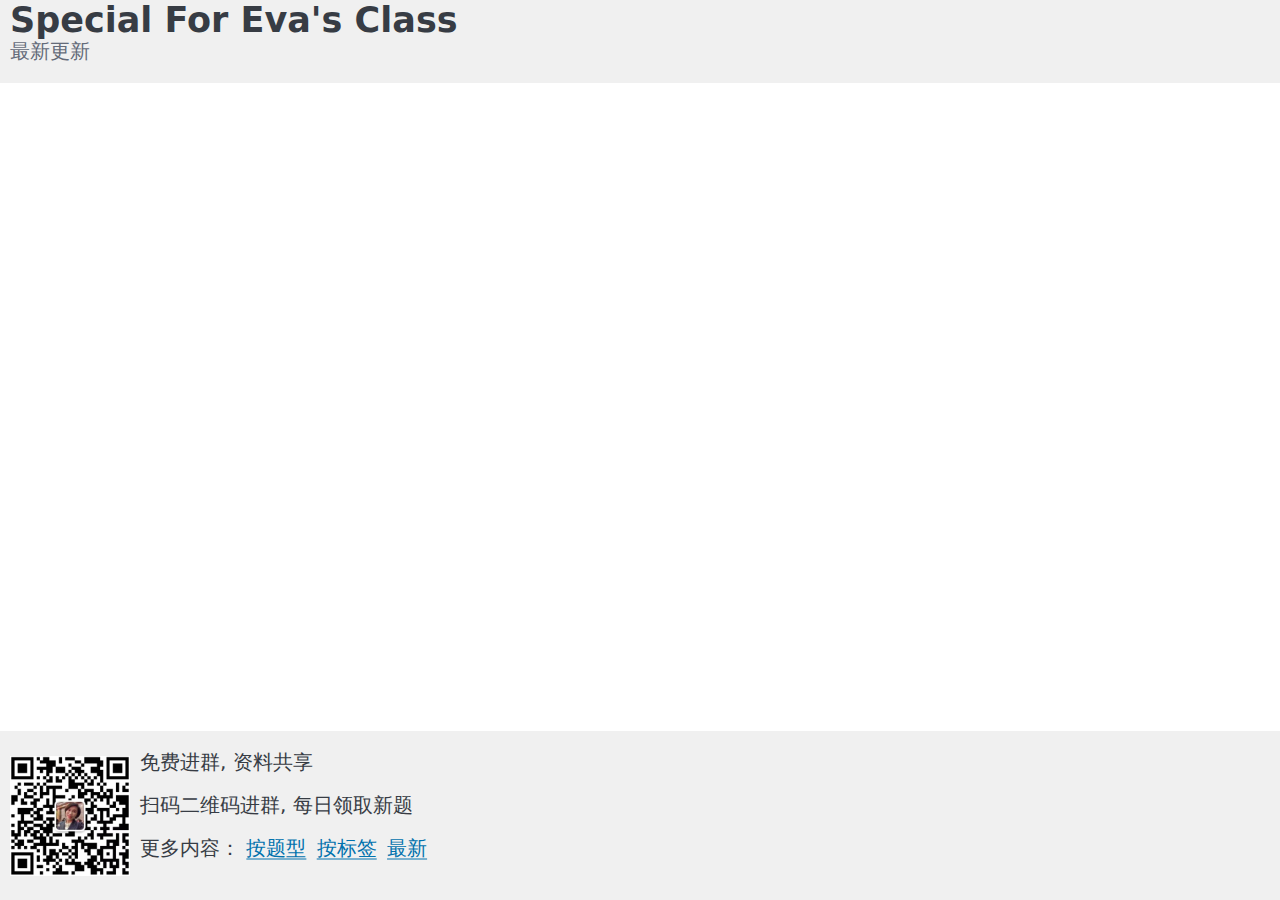
<file: index.html>
<!DOCTYPE html PUBLIC "-//W3C//DTD XHTML 1.0 Strict//EN"
   "http://www.w3.org/TR/xhtml1/DTD/xhtml1-strict.dtd">
<html lang="en-us" xmlns="http://www.w3.org/1999/xhtml" data-theme="light"><head>
	<meta name="generator" content="Hugo 0.88.1" />
    <meta http-equiv="Content-Type" content="text/html; charset=UTF-8" />
	<meta name="viewport" content="width=device-width, initial-scale=1.0, maximum-scale=1.0, user-scalable=no">
    <link rel="icon" href="data:;base64,iVBORw0KGgo=" />
    <link rel="alternate" type="application/rss+xml" href="https://evaclass.kwazii.top/index.xml" title="Special For Eva's Class" />
    
    
    
    <title>Special For Eva&#39;s Class</title>
	<link rel="stylesheet" href="/css/normalize.css" />
	<link rel="stylesheet" href="/css/pico.min.css" />
	<link rel="stylesheet" href="/css/pico.colors.min.css" />
	<link rel="stylesheet" href="/css/rating.css" />
	<link rel="stylesheet" href="/css/index.css" />
</head>
<body>
		
		<header>
<hgroup>
	<h2>Special For Eva&#39;s Class</h2>
	<p>最新更新</p>
</hgroup>

		</header>

		<main class="container-fluid">
<ul>
	
</ul>




		</main>

<footer class="normal">
	<div><img class="normal" src="/image/wechat.jpg"><img class="print" src="/image/wechat_print.jpg"></div>
	<div>
		
		<p>
			免费进群, 资料共享
		</p>
		<p>
			扫码二维码进群, 每日领取新题
		</p>
		
		<p class="normal">
			更多内容：
			
			<span style="padding-right:0.2rem">
				
				<a href="/categories/">按题型</a>
			</span>
			
			<span style="padding-right:0.2rem">
				
				<a href="/tags/">按标签</a>
			</span>
			
			<span style="padding-right:0.2rem">
				
				<a href="/">最新</a>
			</span>
			
		</p>
		<p class="print">
			加入免费资料共享群，可获取更多内容
		</p>
	</div>
</footer>




<script>
	addEventListener("beforeprint", (event) => {
		const allLinks = document.querySelectorAll('a');
		allLinks.forEach(function (link) {
			link.removeAttribute('href');
		});
	});
</script>
</body>
</html>
</file>
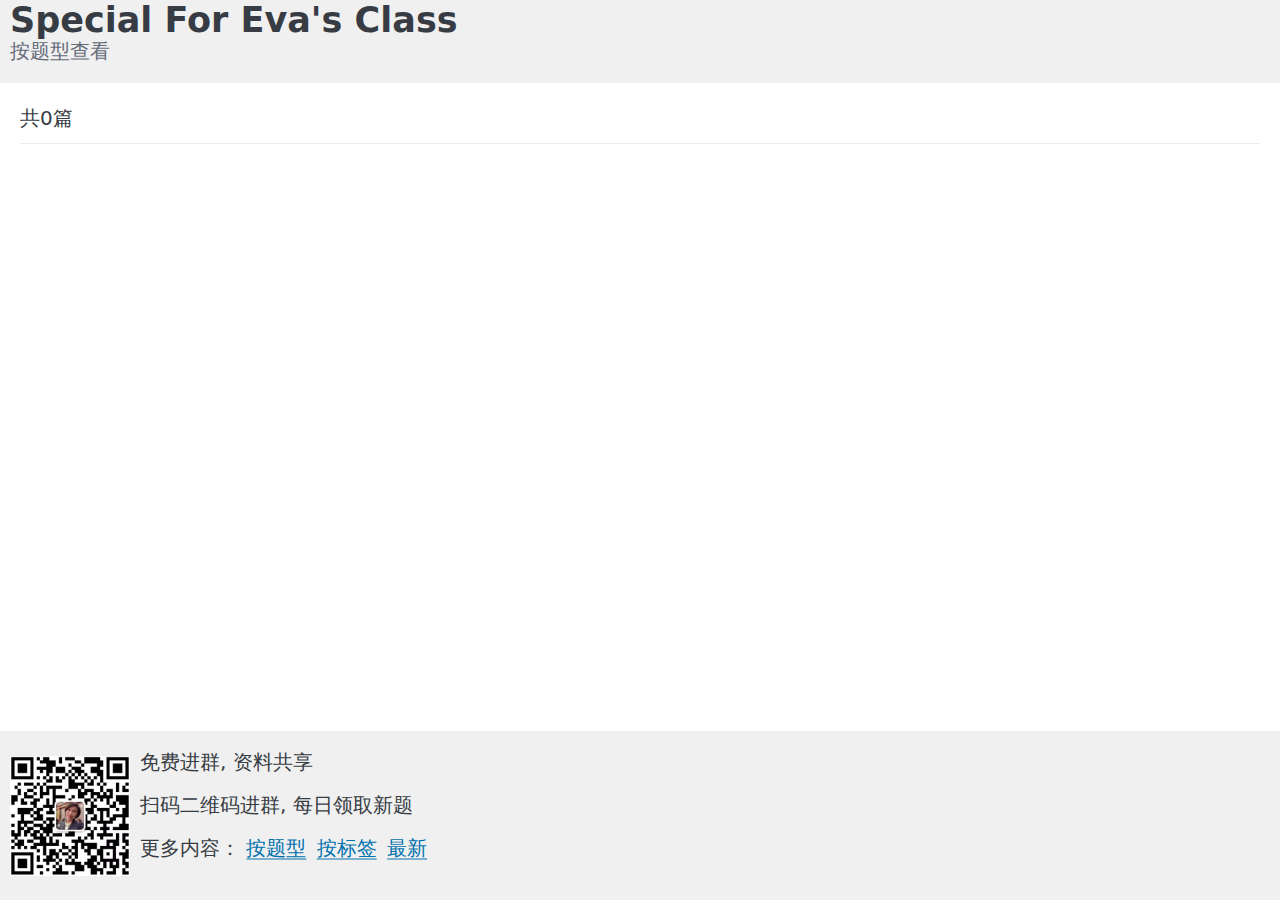
<file: categories/index.html>
<!DOCTYPE html PUBLIC "-//W3C//DTD XHTML 1.0 Strict//EN"
   "http://www.w3.org/TR/xhtml1/DTD/xhtml1-strict.dtd">
<html lang="en-us" xmlns="http://www.w3.org/1999/xhtml" data-theme="light"><head>
    <meta http-equiv="Content-Type" content="text/html; charset=UTF-8" />
	<meta name="viewport" content="width=device-width, initial-scale=1.0, maximum-scale=1.0, user-scalable=no">
    <link rel="icon" href="data:;base64,iVBORw0KGgo=" />
    <link rel="alternate" type="application/rss+xml" href="https://evaclass.kwazii.top/categories/index.xml" title="Special For Eva's Class" />
    
    
    
    <title>Special For Eva&#39;s Class _ Categories</title>
	<link rel="stylesheet" href="/css/normalize.css" />
	<link rel="stylesheet" href="/css/pico.min.css" />
	<link rel="stylesheet" href="/css/pico.colors.min.css" />
	<link rel="stylesheet" href="/css/rating.css" />
	<link rel="stylesheet" href="/css/index.css" />
</head>
<body>
		
		<header>
<hgroup>
	
	
	
	<h2>Special For Eva&#39;s Class</h2>
	<p>按题型查看</p>
</hgroup>

		</header>

		<main class="container-fluid">
共0篇
<hr>
<ul>
	
</ul>

		</main>

<footer class="normal">
	<div><img class="normal" src="/image/wechat.jpg"><img class="print" src="/image/wechat_print.jpg"></div>
	<div>
		
		<p>
			免费进群, 资料共享
		</p>
		<p>
			扫码二维码进群, 每日领取新题
		</p>
		
		<p class="normal">
			更多内容：
			
			<span style="padding-right:0.2rem">
				
				<a href="/categories/">按题型</a>
			</span>
			
			<span style="padding-right:0.2rem">
				
				<a href="/tags/">按标签</a>
			</span>
			
			<span style="padding-right:0.2rem">
				
				<a href="/">最新</a>
			</span>
			
		</p>
		<p class="print">
			加入免费资料共享群，可获取更多内容
		</p>
	</div>
</footer>




<script>
	addEventListener("beforeprint", (event) => {
		const allLinks = document.querySelectorAll('a');
		allLinks.forEach(function (link) {
			link.removeAttribute('href');
		});
	});
</script>
</body>
</html>
</file>
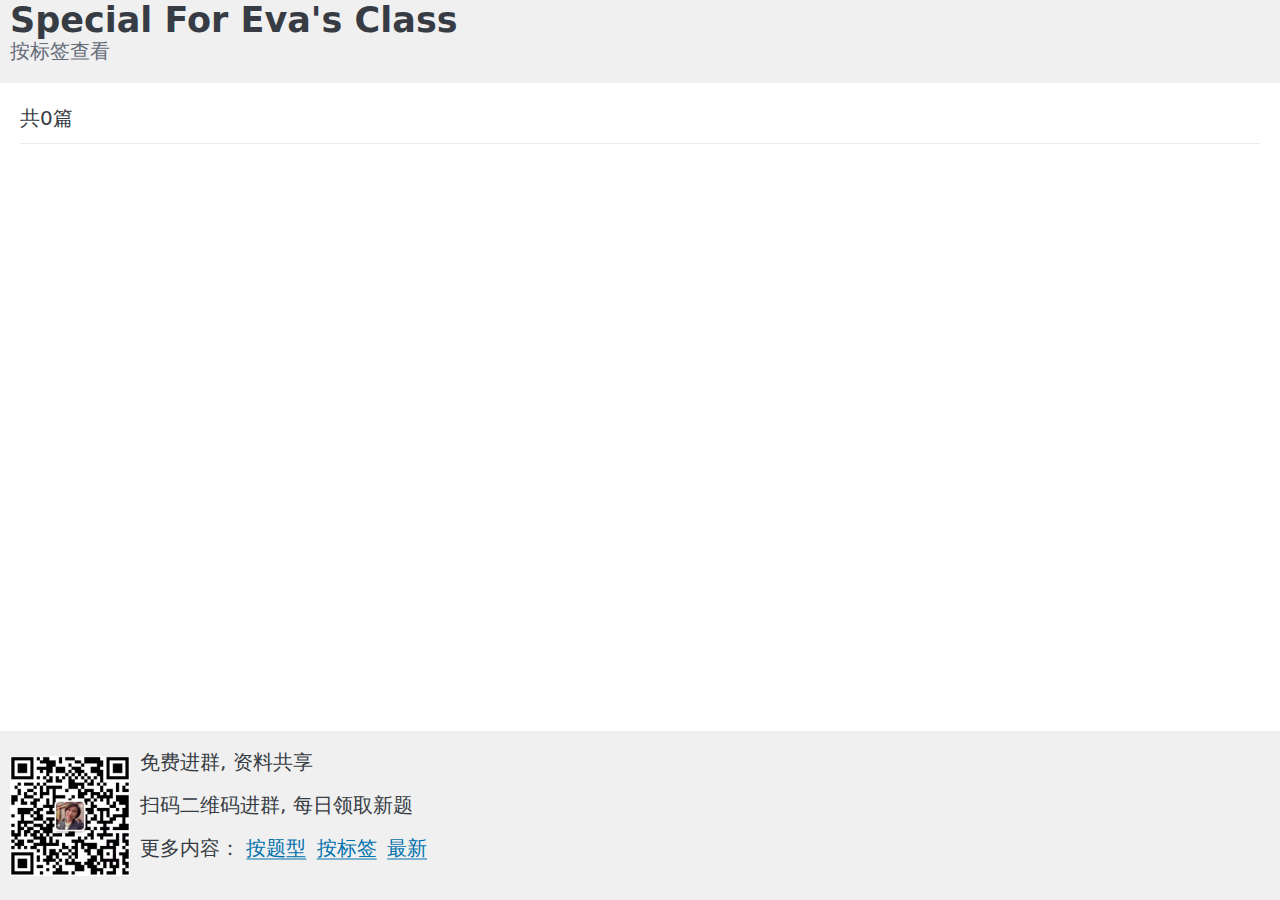
<file: tags/index.html>
<!DOCTYPE html PUBLIC "-//W3C//DTD XHTML 1.0 Strict//EN"
   "http://www.w3.org/TR/xhtml1/DTD/xhtml1-strict.dtd">
<html lang="en-us" xmlns="http://www.w3.org/1999/xhtml" data-theme="light"><head>
    <meta http-equiv="Content-Type" content="text/html; charset=UTF-8" />
	<meta name="viewport" content="width=device-width, initial-scale=1.0, maximum-scale=1.0, user-scalable=no">
    <link rel="icon" href="data:;base64,iVBORw0KGgo=" />
    <link rel="alternate" type="application/rss+xml" href="https://evaclass.kwazii.top/tags/index.xml" title="Special For Eva's Class" />
    
    
    
    <title>Special For Eva&#39;s Class _ Tags</title>
	<link rel="stylesheet" href="/css/normalize.css" />
	<link rel="stylesheet" href="/css/pico.min.css" />
	<link rel="stylesheet" href="/css/pico.colors.min.css" />
	<link rel="stylesheet" href="/css/rating.css" />
	<link rel="stylesheet" href="/css/index.css" />
</head>
<body>
		
		<header>
<hgroup>
	
	
	
	<h2>Special For Eva&#39;s Class</h2>
	<p>按标签查看</p>
</hgroup>

		</header>

		<main class="container-fluid">
共0篇
<hr>
<ul>
	
</ul>

		</main>

<footer class="normal">
	<div><img class="normal" src="/image/wechat.jpg"><img class="print" src="/image/wechat_print.jpg"></div>
	<div>
		
		<p>
			免费进群, 资料共享
		</p>
		<p>
			扫码二维码进群, 每日领取新题
		</p>
		
		<p class="normal">
			更多内容：
			
			<span style="padding-right:0.2rem">
				
				<a href="/categories/">按题型</a>
			</span>
			
			<span style="padding-right:0.2rem">
				
				<a href="/tags/">按标签</a>
			</span>
			
			<span style="padding-right:0.2rem">
				
				<a href="/">最新</a>
			</span>
			
		</p>
		<p class="print">
			加入免费资料共享群，可获取更多内容
		</p>
	</div>
</footer>




<script>
	addEventListener("beforeprint", (event) => {
		const allLinks = document.querySelectorAll('a');
		allLinks.forEach(function (link) {
			link.removeAttribute('href');
		});
	});
</script>
</body>
</html>
</file>
<file: css/rating.css>
@font-face {
	font-family: 'iconfont';
	/* Project id 4612725 */
	src: url('//at.alicdn.com/t/c/font_4612725_829oyogtrg.woff2?t=1720359026446') format('woff2'),
		url('//at.alicdn.com/t/c/font_4612725_829oyogtrg.woff?t=1720359026446') format('woff'),
		url('//at.alicdn.com/t/c/font_4612725_829oyogtrg.ttf?t=1720359026446') format('truetype');
}

.rating-score>.rating-score-item {
	display: inline-block;
}

.rating-score>.rating-score-item:after {
	font-family: "iconfont";
	/* Project id 4612725 */
	font-size: 1.2em;
	color: #FFC600;
}

.rating-score[data-rating="4.5"]>.rating-score-item:nth-child(-n+4):after,
.rating-score[data-rating="3.5"]>.rating-score-item:nth-child(-n+3):after,
.rating-score[data-rating="2.5"]>.rating-score-item:nth-child(-n+2):after,
.rating-score[data-rating="1.5"]>.rating-score-item:nth-child(-n+1):after,
.rating-score[data-rating="0.5"]>.rating-score-item:nth-child(-n+0):after,
.rating-score[data-rating="5"]>.rating-score-item:nth-child(-n+5):after,
.rating-score[data-rating="4"]>.rating-score-item:nth-child(-n+4):after,
.rating-score[data-rating="3"]>.rating-score-item:nth-child(-n+3):after,
.rating-score[data-rating="2"]>.rating-score-item:nth-child(-n+2):after,
.rating-score[data-rating="1"]>.rating-score-item:nth-child(-n+1):after {
	content: "\e86a";
}

.rating-score[data-rating="4.5"]>.rating-score-item:nth-child(5):after,
.rating-score[data-rating="3.5"]>.rating-score-item:nth-child(4):after,
.rating-score[data-rating="2.5"]>.rating-score-item:nth-child(3):after,
.rating-score[data-rating="1.5"]>.rating-score-item:nth-child(2):after,
.rating-score[data-rating="0.5"]>.rating-score-item:nth-child(1):after {
	content: "\e65c";
}

.rating-score>.rating-score-item:after {
	content: "\e7df";
}

.rating-score {
	display: inline-flex;
	flex-direction: row;
	align-items: flex-start;
	margin: 0;
	padding: 0;
}
</file>
<file: css/index.css>
body {
	margin: 0;
	height: 100vh;
	display: grid;
	grid-template-rows: 1fr 10fr auto;
	grid-template-columns: 1fr;
}

body>header,
footer {
	background-color: #f0f0f0;
	padding: 0 10px;
}

footer {
	display: grid;
	grid-template-columns: 130px auto;
	align-items: center;
}

footer img {
	width: 120px;
}

main {
	line-height: 30px;
	background-color: #fff;
	padding: 20px;
	overflow-y: auto;
}

main img {
	max-width: 80vw;
}

main ul li {
	list-style: none !important;
}

.metadata span {
	margin-right: 1em;
}

main p {
	text-indent: 2em;
	margin-bottom: 0.2em;
}

main em {
	font-style: normal;
	font-weight: bold;
	padding: 0px 1.5em;
	border-bottom: 1px solid #373c44;
}

main ol {
	display: block;
	counter-reset: section;
	list-style-type: none;
	/*flex-direction: row;*/
	/*flex-wrap: wrap;*/
}

main ol li {
	display: inline-block;
	width: 42vw;
}

main ol li::before {
	counter-increment: section;
	content: counters(section, '.') '. ';
}

main hr {
	margin: 0.5em 0;
}

main .cloze-option {
	border: 1px solid #000;
	padding: 0.5em 0.2em;
	text-align: center;
	text-indent: 0;
}

.cloze-option strong {
	padding: 1em 0.2em;
	padding: 0 0.5em;
}

.print {
	display: none;
}

.watermark {
	background-image: linear-gradient(to bottom, rgba(255, 255, 255, 0.5), rgba(255, 255, 255, 0.5)), url('/image/watermark.jpg');
	background-repeat: repeat-y;
	background-position: top;
	background-size: contain;
	min-height: 100%;
	z-index: -1;
}

@media print {
	@page {
		size: A4;
		margin: 0;
	}

	body {
		font-size: 12pt;
		font-family: "Times New Roman", "SimSun", "STSong";
	}

	body>header {
		height: 4.8em;
		padding: 10px;
	}

	.container-fluid {
		padding-top: 0;
		margin-top: -1em;
	}

	.watermark {
		min-height: inherit;
	}

	/*show watermark image for print*/
	* {
		-webkit-print-color-adjust: exact !important;
		color-adjust: exact !important;
	}

	a {
		cursor: default;
		pointer-events: none !important;
		text-decoration: none;
		color: #373c44 !important;
	}

	.normal {
		display: none;
	}

	.print {
		display: block;
	}

	.metadata span:last-child {
		display: none;
	}

	/* 隐藏高频词 */

	/*hr:last-of-type +p{*/
	/*	display:none;*/
	/*}*/
	/*main ol {*/
	/*	display:none;*/
	/*}*/
}
</file>
<file: css/pico.min.css>
@charset "UTF-8";/*!
 * Pico CSS ✨ v2.0.6 (https://picocss.com)
 * Copyright 2019-2024 - Licensed under MIT
 */:root{--pico-font-family-emoji:"Apple Color Emoji","Segoe UI Emoji","Segoe UI Symbol","Noto Color Emoji";--pico-font-family-sans-serif:system-ui,"Segoe UI",Roboto,Oxygen,Ubuntu,Cantarell,Helvetica,Arial,"Helvetica Neue",sans-serif,var(--pico-font-family-emoji);--pico-font-family-monospace:ui-monospace,SFMono-Regular,"SF Mono",Menlo,Consolas,"Liberation Mono",monospace,var(--pico-font-family-emoji);--pico-font-family:var(--pico-font-family-sans-serif);--pico-line-height:1.5;--pico-font-weight:400;--pico-font-size:100%;--pico-text-underline-offset:0.1rem;--pico-border-radius:0.25rem;--pico-border-width:0.0625rem;--pico-outline-width:0.125rem;--pico-transition:0.2s ease-in-out;--pico-spacing:1rem;--pico-typography-spacing-vertical:1rem;--pico-block-spacing-vertical:var(--pico-spacing);--pico-block-spacing-horizontal:var(--pico-spacing);--pico-grid-column-gap:var(--pico-spacing);--pico-grid-row-gap:var(--pico-spacing);--pico-form-element-spacing-vertical:0.75rem;--pico-form-element-spacing-horizontal:1rem;--pico-group-box-shadow:0 0 0 rgba(0, 0, 0, 0);--pico-group-box-shadow-focus-with-button:0 0 0 var(--pico-outline-width) var(--pico-primary-focus);--pico-group-box-shadow-focus-with-input:0 0 0 0.0625rem var(--pico-form-element-border-color);--pico-modal-overlay-backdrop-filter:blur(0.375rem);--pico-nav-element-spacing-vertical:1rem;--pico-nav-element-spacing-horizontal:0.5rem;--pico-nav-link-spacing-vertical:0.5rem;--pico-nav-link-spacing-horizontal:0.5rem;--pico-nav-breadcrumb-divider:">";--pico-icon-checkbox:url("data:image/svg+xml,%3Csvg xmlns='http://www.w3.org/2000/svg' width='24' height='24' viewBox='0 0 24 24' fill='none' stroke='rgb(255, 255, 255)' stroke-width='4' stroke-linecap='round' stroke-linejoin='round'%3E%3Cpolyline points='20 6 9 17 4 12'%3E%3C/polyline%3E%3C/svg%3E");--pico-icon-minus:url("data:image/svg+xml,%3Csvg xmlns='http://www.w3.org/2000/svg' width='24' height='24' viewBox='0 0 24 24' fill='none' stroke='rgb(255, 255, 255)' stroke-width='4' stroke-linecap='round' stroke-linejoin='round'%3E%3Cline x1='5' y1='12' x2='19' y2='12'%3E%3C/line%3E%3C/svg%3E");--pico-icon-chevron:url("data:image/svg+xml,%3Csvg xmlns='http://www.w3.org/2000/svg' width='24' height='24' viewBox='0 0 24 24' fill='none' stroke='rgb(136, 145, 164)' stroke-width='2' stroke-linecap='round' stroke-linejoin='round'%3E%3Cpolyline points='6 9 12 15 18 9'%3E%3C/polyline%3E%3C/svg%3E");--pico-icon-date:url("data:image/svg+xml,%3Csvg xmlns='http://www.w3.org/2000/svg' width='24' height='24' viewBox='0 0 24 24' fill='none' stroke='rgb(136, 145, 164)' stroke-width='2' stroke-linecap='round' stroke-linejoin='round'%3E%3Crect x='3' y='4' width='18' height='18' rx='2' ry='2'%3E%3C/rect%3E%3Cline x1='16' y1='2' x2='16' y2='6'%3E%3C/line%3E%3Cline x1='8' y1='2' x2='8' y2='6'%3E%3C/line%3E%3Cline x1='3' y1='10' x2='21' y2='10'%3E%3C/line%3E%3C/svg%3E");--pico-icon-time:url("data:image/svg+xml,%3Csvg xmlns='http://www.w3.org/2000/svg' width='24' height='24' viewBox='0 0 24 24' fill='none' stroke='rgb(136, 145, 164)' stroke-width='2' stroke-linecap='round' stroke-linejoin='round'%3E%3Ccircle cx='12' cy='12' r='10'%3E%3C/circle%3E%3Cpolyline points='12 6 12 12 16 14'%3E%3C/polyline%3E%3C/svg%3E");--pico-icon-search:url("data:image/svg+xml,%3Csvg xmlns='http://www.w3.org/2000/svg' width='24' height='24' viewBox='0 0 24 24' fill='none' stroke='rgb(136, 145, 164)' stroke-width='1.5' stroke-linecap='round' stroke-linejoin='round'%3E%3Ccircle cx='11' cy='11' r='8'%3E%3C/circle%3E%3Cline x1='21' y1='21' x2='16.65' y2='16.65'%3E%3C/line%3E%3C/svg%3E");--pico-icon-close:url("data:image/svg+xml,%3Csvg xmlns='http://www.w3.org/2000/svg' width='24' height='24' viewBox='0 0 24 24' fill='none' stroke='rgb(136, 145, 164)' stroke-width='3' stroke-linecap='round' stroke-linejoin='round'%3E%3Cline x1='18' y1='6' x2='6' y2='18'%3E%3C/line%3E%3Cline x1='6' y1='6' x2='18' y2='18'%3E%3C/line%3E%3C/svg%3E");--pico-icon-loading:url("data:image/svg+xml,%3Csvg fill='none' height='24' width='24' viewBox='0 0 24 24' xmlns='http://www.w3.org/2000/svg' %3E%3Cstyle%3E g %7B animation: rotate 2s linear infinite; transform-origin: center center; %7D circle %7B stroke-dasharray: 75,100; stroke-dashoffset: -5; animation: dash 1.5s ease-in-out infinite; stroke-linecap: round; %7D @keyframes rotate %7B 0%25 %7B transform: rotate(0deg); %7D 100%25 %7B transform: rotate(360deg); %7D %7D @keyframes dash %7B 0%25 %7B stroke-dasharray: 1,100; stroke-dashoffset: 0; %7D 50%25 %7B stroke-dasharray: 44.5,100; stroke-dashoffset: -17.5; %7D 100%25 %7B stroke-dasharray: 44.5,100; stroke-dashoffset: -62; %7D %7D %3C/style%3E%3Cg%3E%3Ccircle cx='12' cy='12' r='10' fill='none' stroke='rgb(136, 145, 164)' stroke-width='4' /%3E%3C/g%3E%3C/svg%3E")}@media (min-width:576px){:root{--pico-font-size:106.25%}}@media (min-width:768px){:root{--pico-font-size:112.5%}}@media (min-width:1024px){:root{--pico-font-size:118.75%}}@media (min-width:1280px){:root{--pico-font-size:125%}}@media (min-width:1536px){:root{--pico-font-size:131.25%}}a{--pico-text-decoration:underline}a.contrast,a.secondary{--pico-text-decoration:underline}small{--pico-font-size:0.875em}h1,h2,h3,h4,h5,h6{--pico-font-weight:700}h1{--pico-font-size:2rem;--pico-line-height:1.125;--pico-typography-spacing-top:3rem}h2{--pico-font-size:1.75rem;--pico-line-height:1.15;--pico-typography-spacing-top:2.625rem}h3{--pico-font-size:1.5rem;--pico-line-height:1.175;--pico-typography-spacing-top:2.25rem}h4{--pico-font-size:1.25rem;--pico-line-height:1.2;--pico-typography-spacing-top:1.874rem}h5{--pico-font-size:1.125rem;--pico-line-height:1.225;--pico-typography-spacing-top:1.6875rem}h6{--pico-font-size:1rem;--pico-line-height:1.25;--pico-typography-spacing-top:1.5rem}tfoot td,tfoot th,thead td,thead th{--pico-font-weight:600;--pico-border-width:0.1875rem}code,kbd,pre,samp{--pico-font-family:var(--pico-font-family-monospace)}kbd{--pico-font-weight:bolder}:where(select,textarea),input:not([type=submit],[type=button],[type=reset],[type=checkbox],[type=radio],[type=file]){--pico-outline-width:0.0625rem}[type=search]{--pico-border-radius:5rem}[type=checkbox],[type=radio]{--pico-border-width:0.125rem}[type=checkbox][role=switch]{--pico-border-width:0.1875rem}details.dropdown summary:not([role=button]){--pico-outline-width:0.0625rem}nav details.dropdown summary:focus-visible{--pico-outline-width:0.125rem}[role=search]{--pico-border-radius:5rem}[role=group]:has(button.secondary:focus,[type=submit].secondary:focus,[type=button].secondary:focus,[role=button].secondary:focus),[role=search]:has(button.secondary:focus,[type=submit].secondary:focus,[type=button].secondary:focus,[role=button].secondary:focus){--pico-group-box-shadow-focus-with-button:0 0 0 var(--pico-outline-width) var(--pico-secondary-focus)}[role=group]:has(button.contrast:focus,[type=submit].contrast:focus,[type=button].contrast:focus,[role=button].contrast:focus),[role=search]:has(button.contrast:focus,[type=submit].contrast:focus,[type=button].contrast:focus,[role=button].contrast:focus){--pico-group-box-shadow-focus-with-button:0 0 0 var(--pico-outline-width) var(--pico-contrast-focus)}[role=group] [role=button],[role=group] [type=button],[role=group] [type=submit],[role=group] button,[role=search] [role=button],[role=search] [type=button],[role=search] [type=submit],[role=search] button{--pico-form-element-spacing-horizontal:2rem}details summary[role=button]:not(.outline)::after{filter:brightness(0) invert(1)}[aria-busy=true]:not(input,select,textarea):is(button,[type=submit],[type=button],[type=reset],[role=button]):not(.outline)::before{filter:brightness(0) invert(1)}:root:not([data-theme=dark]),[data-theme=light]{--pico-background-color:#fff;--pico-color:#373c44;--pico-text-selection-color:rgba(2, 154, 232, 0.25);--pico-muted-color:#646b79;--pico-muted-border-color:#e7eaf0;--pico-primary:#0172ad;--pico-primary-background:#0172ad;--pico-primary-border:var(--pico-primary-background);--pico-primary-underline:rgba(1, 114, 173, 0.5);--pico-primary-hover:#015887;--pico-primary-hover-background:#02659a;--pico-primary-hover-border:var(--pico-primary-hover-background);--pico-primary-hover-underline:var(--pico-primary-hover);--pico-primary-focus:rgba(2, 154, 232, 0.5);--pico-primary-inverse:#fff;--pico-secondary:#5d6b89;--pico-secondary-background:#525f7a;--pico-secondary-border:var(--pico-secondary-background);--pico-secondary-underline:rgba(93, 107, 137, 0.5);--pico-secondary-hover:#48536b;--pico-secondary-hover-background:#48536b;--pico-secondary-hover-border:var(--pico-secondary-hover-background);--pico-secondary-hover-underline:var(--pico-secondary-hover);--pico-secondary-focus:rgba(93, 107, 137, 0.25);--pico-secondary-inverse:#fff;--pico-contrast:#181c25;--pico-contrast-background:#181c25;--pico-contrast-border:var(--pico-contrast-background);--pico-contrast-underline:rgba(24, 28, 37, 0.5);--pico-contrast-hover:#000;--pico-contrast-hover-background:#000;--pico-contrast-hover-border:var(--pico-contrast-hover-background);--pico-contrast-hover-underline:var(--pico-secondary-hover);--pico-contrast-focus:rgba(93, 107, 137, 0.25);--pico-contrast-inverse:#fff;--pico-box-shadow:0.0145rem 0.029rem 0.174rem rgba(129, 145, 181, 0.01698),0.0335rem 0.067rem 0.402rem rgba(129, 145, 181, 0.024),0.0625rem 0.125rem 0.75rem rgba(129, 145, 181, 0.03),0.1125rem 0.225rem 1.35rem rgba(129, 145, 181, 0.036),0.2085rem 0.417rem 2.502rem rgba(129, 145, 181, 0.04302),0.5rem 1rem 6rem rgba(129, 145, 181, 0.06),0 0 0 0.0625rem rgba(129, 145, 181, 0.015);--pico-h1-color:#2d3138;--pico-h2-color:#373c44;--pico-h3-color:#424751;--pico-h4-color:#4d535e;--pico-h5-color:#5c6370;--pico-h6-color:#646b79;--pico-mark-background-color:#fde7c0;--pico-mark-color:#0f1114;--pico-ins-color:#1d6a54;--pico-del-color:#883935;--pico-blockquote-border-color:var(--pico-muted-border-color);--pico-blockquote-footer-color:var(--pico-muted-color);--pico-button-box-shadow:0 0 0 rgba(0, 0, 0, 0);--pico-button-hover-box-shadow:0 0 0 rgba(0, 0, 0, 0);--pico-table-border-color:var(--pico-muted-border-color);--pico-table-row-stripped-background-color:rgba(111, 120, 135, 0.0375);--pico-code-background-color:#f3f5f7;--pico-code-color:#646b79;--pico-code-kbd-background-color:var(--pico-color);--pico-code-kbd-color:var(--pico-background-color);--pico-form-element-background-color:#fbfcfc;--pico-form-element-selected-background-color:#dfe3eb;--pico-form-element-border-color:#cfd5e2;--pico-form-element-color:#23262c;--pico-form-element-placeholder-color:var(--pico-muted-color);--pico-form-element-active-background-color:#fff;--pico-form-element-active-border-color:var(--pico-primary-border);--pico-form-element-focus-color:var(--pico-primary-border);--pico-form-element-disabled-opacity:0.5;--pico-form-element-invalid-border-color:#b86a6b;--pico-form-element-invalid-active-border-color:#c84f48;--pico-form-element-invalid-focus-color:var(--pico-form-element-invalid-active-border-color);--pico-form-element-valid-border-color:#4c9b8a;--pico-form-element-valid-active-border-color:#279977;--pico-form-element-valid-focus-color:var(--pico-form-element-valid-active-border-color);--pico-switch-background-color:#bfc7d9;--pico-switch-checked-background-color:var(--pico-primary-background);--pico-switch-color:#fff;--pico-switch-thumb-box-shadow:0 0 0 rgba(0, 0, 0, 0);--pico-range-border-color:#dfe3eb;--pico-range-active-border-color:#bfc7d9;--pico-range-thumb-border-color:var(--pico-background-color);--pico-range-thumb-color:var(--pico-secondary-background);--pico-range-thumb-active-color:var(--pico-primary-background);--pico-accordion-border-color:var(--pico-muted-border-color);--pico-accordion-active-summary-color:var(--pico-primary-hover);--pico-accordion-close-summary-color:var(--pico-color);--pico-accordion-open-summary-color:var(--pico-muted-color);--pico-card-background-color:var(--pico-background-color);--pico-card-border-color:var(--pico-muted-border-color);--pico-card-box-shadow:var(--pico-box-shadow);--pico-card-sectioning-background-color:#fbfcfc;--pico-dropdown-background-color:#fff;--pico-dropdown-border-color:#eff1f4;--pico-dropdown-box-shadow:var(--pico-box-shadow);--pico-dropdown-color:var(--pico-color);--pico-dropdown-hover-background-color:#eff1f4;--pico-loading-spinner-opacity:0.5;--pico-modal-overlay-background-color:rgba(232, 234, 237, 0.75);--pico-progress-background-color:#dfe3eb;--pico-progress-color:var(--pico-primary-background);--pico-tooltip-background-color:var(--pico-contrast-background);--pico-tooltip-color:var(--pico-contrast-inverse);--pico-icon-valid:url("data:image/svg+xml,%3Csvg xmlns='http://www.w3.org/2000/svg' width='24' height='24' viewBox='0 0 24 24' fill='none' stroke='rgb(76, 155, 138)' stroke-width='2' stroke-linecap='round' stroke-linejoin='round'%3E%3Cpolyline points='20 6 9 17 4 12'%3E%3C/polyline%3E%3C/svg%3E");--pico-icon-invalid:url("data:image/svg+xml,%3Csvg xmlns='http://www.w3.org/2000/svg' width='24' height='24' viewBox='0 0 24 24' fill='none' stroke='rgb(200, 79, 72)' stroke-width='2' stroke-linecap='round' stroke-linejoin='round'%3E%3Ccircle cx='12' cy='12' r='10'%3E%3C/circle%3E%3Cline x1='12' y1='8' x2='12' y2='12'%3E%3C/line%3E%3Cline x1='12' y1='16' x2='12.01' y2='16'%3E%3C/line%3E%3C/svg%3E");color-scheme:light}:root:not([data-theme=dark]) input:is([type=submit],[type=button],[type=reset],[type=checkbox],[type=radio],[type=file]),[data-theme=light] input:is([type=submit],[type=button],[type=reset],[type=checkbox],[type=radio],[type=file]){--pico-form-element-focus-color:var(--pico-primary-focus)}@media only screen and (prefers-color-scheme:dark){:root:not([data-theme]){--pico-background-color:#13171f;--pico-color:#c2c7d0;--pico-text-selection-color:rgba(1, 170, 255, 0.1875);--pico-muted-color:#7b8495;--pico-muted-border-color:#202632;--pico-primary:#01aaff;--pico-primary-background:#0172ad;--pico-primary-border:var(--pico-primary-background);--pico-primary-underline:rgba(1, 170, 255, 0.5);--pico-primary-hover:#79c0ff;--pico-primary-hover-background:#017fc0;--pico-primary-hover-border:var(--pico-primary-hover-background);--pico-primary-hover-underline:var(--pico-primary-hover);--pico-primary-focus:rgba(1, 170, 255, 0.375);--pico-primary-inverse:#fff;--pico-secondary:#969eaf;--pico-secondary-background:#525f7a;--pico-secondary-border:var(--pico-secondary-background);--pico-secondary-underline:rgba(150, 158, 175, 0.5);--pico-secondary-hover:#b3b9c5;--pico-secondary-hover-background:#5d6b89;--pico-secondary-hover-border:var(--pico-secondary-hover-background);--pico-secondary-hover-underline:var(--pico-secondary-hover);--pico-secondary-focus:rgba(144, 158, 190, 0.25);--pico-secondary-inverse:#fff;--pico-contrast:#dfe3eb;--pico-contrast-background:#eff1f4;--pico-contrast-border:var(--pico-contrast-background);--pico-contrast-underline:rgba(223, 227, 235, 0.5);--pico-contrast-hover:#fff;--pico-contrast-hover-background:#fff;--pico-contrast-hover-border:var(--pico-contrast-hover-background);--pico-contrast-hover-underline:var(--pico-contrast-hover);--pico-contrast-focus:rgba(207, 213, 226, 0.25);--pico-contrast-inverse:#000;--pico-box-shadow:0.0145rem 0.029rem 0.174rem rgba(7, 9, 12, 0.01698),0.0335rem 0.067rem 0.402rem rgba(7, 9, 12, 0.024),0.0625rem 0.125rem 0.75rem rgba(7, 9, 12, 0.03),0.1125rem 0.225rem 1.35rem rgba(7, 9, 12, 0.036),0.2085rem 0.417rem 2.502rem rgba(7, 9, 12, 0.04302),0.5rem 1rem 6rem rgba(7, 9, 12, 0.06),0 0 0 0.0625rem rgba(7, 9, 12, 0.015);--pico-h1-color:#f0f1f3;--pico-h2-color:#e0e3e7;--pico-h3-color:#c2c7d0;--pico-h4-color:#b3b9c5;--pico-h5-color:#a4acba;--pico-h6-color:#8891a4;--pico-mark-background-color:#014063;--pico-mark-color:#fff;--pico-ins-color:#62af9a;--pico-del-color:#ce7e7b;--pico-blockquote-border-color:var(--pico-muted-border-color);--pico-blockquote-footer-color:var(--pico-muted-color);--pico-button-box-shadow:0 0 0 rgba(0, 0, 0, 0);--pico-button-hover-box-shadow:0 0 0 rgba(0, 0, 0, 0);--pico-table-border-color:var(--pico-muted-border-color);--pico-table-row-stripped-background-color:rgba(111, 120, 135, 0.0375);--pico-code-background-color:#1a1f28;--pico-code-color:#8891a4;--pico-code-kbd-background-color:var(--pico-color);--pico-code-kbd-color:var(--pico-background-color);--pico-form-element-background-color:#1c212c;--pico-form-element-selected-background-color:#2a3140;--pico-form-element-border-color:#2a3140;--pico-form-element-color:#e0e3e7;--pico-form-element-placeholder-color:#8891a4;--pico-form-element-active-background-color:#1a1f28;--pico-form-element-active-border-color:var(--pico-primary-border);--pico-form-element-focus-color:var(--pico-primary-border);--pico-form-element-disabled-opacity:0.5;--pico-form-element-invalid-border-color:#964a50;--pico-form-element-invalid-active-border-color:#b7403b;--pico-form-element-invalid-focus-color:var(--pico-form-element-invalid-active-border-color);--pico-form-element-valid-border-color:#2a7b6f;--pico-form-element-valid-active-border-color:#16896a;--pico-form-element-valid-focus-color:var(--pico-form-element-valid-active-border-color);--pico-switch-background-color:#333c4e;--pico-switch-checked-background-color:var(--pico-primary-background);--pico-switch-color:#fff;--pico-switch-thumb-box-shadow:0 0 0 rgba(0, 0, 0, 0);--pico-range-border-color:#202632;--pico-range-active-border-color:#2a3140;--pico-range-thumb-border-color:var(--pico-background-color);--pico-range-thumb-color:var(--pico-secondary-background);--pico-range-thumb-active-color:var(--pico-primary-background);--pico-accordion-border-color:var(--pico-muted-border-color);--pico-accordion-active-summary-color:var(--pico-primary-hover);--pico-accordion-close-summary-color:var(--pico-color);--pico-accordion-open-summary-color:var(--pico-muted-color);--pico-card-background-color:#181c25;--pico-card-border-color:var(--pico-card-background-color);--pico-card-box-shadow:var(--pico-box-shadow);--pico-card-sectioning-background-color:#1a1f28;--pico-dropdown-background-color:#181c25;--pico-dropdown-border-color:#202632;--pico-dropdown-box-shadow:var(--pico-box-shadow);--pico-dropdown-color:var(--pico-color);--pico-dropdown-hover-background-color:#202632;--pico-loading-spinner-opacity:0.5;--pico-modal-overlay-background-color:rgba(8, 9, 10, 0.75);--pico-progress-background-color:#202632;--pico-progress-color:var(--pico-primary-background);--pico-tooltip-background-color:var(--pico-contrast-background);--pico-tooltip-color:var(--pico-contrast-inverse);--pico-icon-valid:url("data:image/svg+xml,%3Csvg xmlns='http://www.w3.org/2000/svg' width='24' height='24' viewBox='0 0 24 24' fill='none' stroke='rgb(42, 123, 111)' stroke-width='2' stroke-linecap='round' stroke-linejoin='round'%3E%3Cpolyline points='20 6 9 17 4 12'%3E%3C/polyline%3E%3C/svg%3E");--pico-icon-invalid:url("data:image/svg+xml,%3Csvg xmlns='http://www.w3.org/2000/svg' width='24' height='24' viewBox='0 0 24 24' fill='none' stroke='rgb(150, 74, 80)' stroke-width='2' stroke-linecap='round' stroke-linejoin='round'%3E%3Ccircle cx='12' cy='12' r='10'%3E%3C/circle%3E%3Cline x1='12' y1='8' x2='12' y2='12'%3E%3C/line%3E%3Cline x1='12' y1='16' x2='12.01' y2='16'%3E%3C/line%3E%3C/svg%3E");color-scheme:dark}:root:not([data-theme]) input:is([type=submit],[type=button],[type=reset],[type=checkbox],[type=radio],[type=file]){--pico-form-element-focus-color:var(--pico-primary-focus)}:root:not([data-theme]) details summary[role=button].contrast:not(.outline)::after{filter:brightness(0)}:root:not([data-theme]) [aria-busy=true]:not(input,select,textarea).contrast:is(button,[type=submit],[type=button],[type=reset],[role=button]):not(.outline)::before{filter:brightness(0)}}[data-theme=dark]{--pico-background-color:#13171f;--pico-color:#c2c7d0;--pico-text-selection-color:rgba(1, 170, 255, 0.1875);--pico-muted-color:#7b8495;--pico-muted-border-color:#202632;--pico-primary:#01aaff;--pico-primary-background:#0172ad;--pico-primary-border:var(--pico-primary-background);--pico-primary-underline:rgba(1, 170, 255, 0.5);--pico-primary-hover:#79c0ff;--pico-primary-hover-background:#017fc0;--pico-primary-hover-border:var(--pico-primary-hover-background);--pico-primary-hover-underline:var(--pico-primary-hover);--pico-primary-focus:rgba(1, 170, 255, 0.375);--pico-primary-inverse:#fff;--pico-secondary:#969eaf;--pico-secondary-background:#525f7a;--pico-secondary-border:var(--pico-secondary-background);--pico-secondary-underline:rgba(150, 158, 175, 0.5);--pico-secondary-hover:#b3b9c5;--pico-secondary-hover-background:#5d6b89;--pico-secondary-hover-border:var(--pico-secondary-hover-background);--pico-secondary-hover-underline:var(--pico-secondary-hover);--pico-secondary-focus:rgba(144, 158, 190, 0.25);--pico-secondary-inverse:#fff;--pico-contrast:#dfe3eb;--pico-contrast-background:#eff1f4;--pico-contrast-border:var(--pico-contrast-background);--pico-contrast-underline:rgba(223, 227, 235, 0.5);--pico-contrast-hover:#fff;--pico-contrast-hover-background:#fff;--pico-contrast-hover-border:var(--pico-contrast-hover-background);--pico-contrast-hover-underline:var(--pico-contrast-hover);--pico-contrast-focus:rgba(207, 213, 226, 0.25);--pico-contrast-inverse:#000;--pico-box-shadow:0.0145rem 0.029rem 0.174rem rgba(7, 9, 12, 0.01698),0.0335rem 0.067rem 0.402rem rgba(7, 9, 12, 0.024),0.0625rem 0.125rem 0.75rem rgba(7, 9, 12, 0.03),0.1125rem 0.225rem 1.35rem rgba(7, 9, 12, 0.036),0.2085rem 0.417rem 2.502rem rgba(7, 9, 12, 0.04302),0.5rem 1rem 6rem rgba(7, 9, 12, 0.06),0 0 0 0.0625rem rgba(7, 9, 12, 0.015);--pico-h1-color:#f0f1f3;--pico-h2-color:#e0e3e7;--pico-h3-color:#c2c7d0;--pico-h4-color:#b3b9c5;--pico-h5-color:#a4acba;--pico-h6-color:#8891a4;--pico-mark-background-color:#014063;--pico-mark-color:#fff;--pico-ins-color:#62af9a;--pico-del-color:#ce7e7b;--pico-blockquote-border-color:var(--pico-muted-border-color);--pico-blockquote-footer-color:var(--pico-muted-color);--pico-button-box-shadow:0 0 0 rgba(0, 0, 0, 0);--pico-button-hover-box-shadow:0 0 0 rgba(0, 0, 0, 0);--pico-table-border-color:var(--pico-muted-border-color);--pico-table-row-stripped-background-color:rgba(111, 120, 135, 0.0375);--pico-code-background-color:#1a1f28;--pico-code-color:#8891a4;--pico-code-kbd-background-color:var(--pico-color);--pico-code-kbd-color:var(--pico-background-color);--pico-form-element-background-color:#1c212c;--pico-form-element-selected-background-color:#2a3140;--pico-form-element-border-color:#2a3140;--pico-form-element-color:#e0e3e7;--pico-form-element-placeholder-color:#8891a4;--pico-form-element-active-background-color:#1a1f28;--pico-form-element-active-border-color:var(--pico-primary-border);--pico-form-element-focus-color:var(--pico-primary-border);--pico-form-element-disabled-opacity:0.5;--pico-form-element-invalid-border-color:#964a50;--pico-form-element-invalid-active-border-color:#b7403b;--pico-form-element-invalid-focus-color:var(--pico-form-element-invalid-active-border-color);--pico-form-element-valid-border-color:#2a7b6f;--pico-form-element-valid-active-border-color:#16896a;--pico-form-element-valid-focus-color:var(--pico-form-element-valid-active-border-color);--pico-switch-background-color:#333c4e;--pico-switch-checked-background-color:var(--pico-primary-background);--pico-switch-color:#fff;--pico-switch-thumb-box-shadow:0 0 0 rgba(0, 0, 0, 0);--pico-range-border-color:#202632;--pico-range-active-border-color:#2a3140;--pico-range-thumb-border-color:var(--pico-background-color);--pico-range-thumb-color:var(--pico-secondary-background);--pico-range-thumb-active-color:var(--pico-primary-background);--pico-accordion-border-color:var(--pico-muted-border-color);--pico-accordion-active-summary-color:var(--pico-primary-hover);--pico-accordion-close-summary-color:var(--pico-color);--pico-accordion-open-summary-color:var(--pico-muted-color);--pico-card-background-color:#181c25;--pico-card-border-color:var(--pico-card-background-color);--pico-card-box-shadow:var(--pico-box-shadow);--pico-card-sectioning-background-color:#1a1f28;--pico-dropdown-background-color:#181c25;--pico-dropdown-border-color:#202632;--pico-dropdown-box-shadow:var(--pico-box-shadow);--pico-dropdown-color:var(--pico-color);--pico-dropdown-hover-background-color:#202632;--pico-loading-spinner-opacity:0.5;--pico-modal-overlay-background-color:rgba(8, 9, 10, 0.75);--pico-progress-background-color:#202632;--pico-progress-color:var(--pico-primary-background);--pico-tooltip-background-color:var(--pico-contrast-background);--pico-tooltip-color:var(--pico-contrast-inverse);--pico-icon-valid:url("data:image/svg+xml,%3Csvg xmlns='http://www.w3.org/2000/svg' width='24' height='24' viewBox='0 0 24 24' fill='none' stroke='rgb(42, 123, 111)' stroke-width='2' stroke-linecap='round' stroke-linejoin='round'%3E%3Cpolyline points='20 6 9 17 4 12'%3E%3C/polyline%3E%3C/svg%3E");--pico-icon-invalid:url("data:image/svg+xml,%3Csvg xmlns='http://www.w3.org/2000/svg' width='24' height='24' viewBox='0 0 24 24' fill='none' stroke='rgb(150, 74, 80)' stroke-width='2' stroke-linecap='round' stroke-linejoin='round'%3E%3Ccircle cx='12' cy='12' r='10'%3E%3C/circle%3E%3Cline x1='12' y1='8' x2='12' y2='12'%3E%3C/line%3E%3Cline x1='12' y1='16' x2='12.01' y2='16'%3E%3C/line%3E%3C/svg%3E");color-scheme:dark}[data-theme=dark] input:is([type=submit],[type=button],[type=reset],[type=checkbox],[type=radio],[type=file]){--pico-form-element-focus-color:var(--pico-primary-focus)}[data-theme=dark] details summary[role=button].contrast:not(.outline)::after{filter:brightness(0)}[data-theme=dark] [aria-busy=true]:not(input,select,textarea).contrast:is(button,[type=submit],[type=button],[type=reset],[role=button]):not(.outline)::before{filter:brightness(0)}[type=checkbox],[type=radio],[type=range],progress{accent-color:var(--pico-primary)}*,::after,::before{box-sizing:border-box;background-repeat:no-repeat}::after,::before{text-decoration:inherit;vertical-align:inherit}:where(:root){-webkit-tap-highlight-color:transparent;-webkit-text-size-adjust:100%;-moz-text-size-adjust:100%;text-size-adjust:100%;background-color:var(--pico-background-color);color:var(--pico-color);font-weight:var(--pico-font-weight);font-size:var(--pico-font-size);line-height:var(--pico-line-height);font-family:var(--pico-font-family);text-underline-offset:var(--pico-text-underline-offset);text-rendering:optimizeLegibility;overflow-wrap:break-word;-moz-tab-size:4;-o-tab-size:4;tab-size:4}body{width:100%;margin:0}main{display:block}body>footer,body>header,body>main{padding-block:var(--pico-block-spacing-vertical)}section{margin-bottom:var(--pico-block-spacing-vertical)}.container,.container-fluid{width:100%;margin-right:auto;margin-left:auto;padding-right:var(--pico-spacing);padding-left:var(--pico-spacing)}@media (min-width:576px){.container{max-width:510px;padding-right:0;padding-left:0}}@media (min-width:768px){.container{max-width:700px}}@media (min-width:1024px){.container{max-width:950px}}@media (min-width:1280px){.container{max-width:1200px}}@media (min-width:1536px){.container{max-width:1450px}}.grid{grid-column-gap:var(--pico-grid-column-gap);grid-row-gap:var(--pico-grid-row-gap);display:grid;grid-template-columns:1fr}@media (min-width:768px){.grid{grid-template-columns:repeat(auto-fit,minmax(0%,1fr))}}.grid>*{min-width:0}.overflow-auto{overflow:auto}b,strong{font-weight:bolder}sub,sup{position:relative;font-size:.75em;line-height:0;vertical-align:baseline}sub{bottom:-.25em}sup{top:-.5em}address,blockquote,dl,ol,p,pre,table,ul{margin-top:0;margin-bottom:var(--pico-typography-spacing-vertical);color:var(--pico-color);font-style:normal;font-weight:var(--pico-font-weight)}h1,h2,h3,h4,h5,h6{margin-top:0;margin-bottom:var(--pico-typography-spacing-vertical);color:var(--pico-color);font-weight:var(--pico-font-weight);font-size:var(--pico-font-size);line-height:var(--pico-line-height);font-family:var(--pico-font-family)}h1{--pico-color:var(--pico-h1-color)}h2{--pico-color:var(--pico-h2-color)}h3{--pico-color:var(--pico-h3-color)}h4{--pico-color:var(--pico-h4-color)}h5{--pico-color:var(--pico-h5-color)}h6{--pico-color:var(--pico-h6-color)}:where(article,address,blockquote,dl,figure,form,ol,p,pre,table,ul)~:is(h1,h2,h3,h4,h5,h6){margin-top:var(--pico-typography-spacing-top)}p{margin-bottom:var(--pico-typography-spacing-vertical)}hgroup{margin-bottom:var(--pico-typography-spacing-vertical)}hgroup>*{margin-top:0;margin-bottom:0}hgroup>:not(:first-child):last-child{--pico-color:var(--pico-muted-color);--pico-font-weight:unset;font-size:1rem}:where(ol,ul) li{margin-bottom:calc(var(--pico-typography-spacing-vertical) * .25)}:where(dl,ol,ul) :where(dl,ol,ul){margin:0;margin-top:calc(var(--pico-typography-spacing-vertical) * .25)}ul li{list-style:square}mark{padding:.125rem .25rem;background-color:var(--pico-mark-background-color);color:var(--pico-mark-color);vertical-align:baseline}blockquote{display:block;margin:var(--pico-typography-spacing-vertical) 0;padding:var(--pico-spacing);border-right:none;border-left:.25rem solid var(--pico-blockquote-border-color);border-inline-start:0.25rem solid var(--pico-blockquote-border-color);border-inline-end:none}blockquote footer{margin-top:calc(var(--pico-typography-spacing-vertical) * .5);color:var(--pico-blockquote-footer-color)}abbr[title]{border-bottom:1px dotted;text-decoration:none;cursor:help}ins{color:var(--pico-ins-color);text-decoration:none}del{color:var(--pico-del-color)}::-moz-selection{background-color:var(--pico-text-selection-color)}::selection{background-color:var(--pico-text-selection-color)}:where(a:not([role=button])),[role=link]{--pico-color:var(--pico-primary);--pico-background-color:transparent;--pico-underline:var(--pico-primary-underline);outline:0;background-color:var(--pico-background-color);color:var(--pico-color);-webkit-text-decoration:var(--pico-text-decoration);text-decoration:var(--pico-text-decoration);text-decoration-color:var(--pico-underline);text-underline-offset:0.125em;transition:background-color var(--pico-transition),color var(--pico-transition),box-shadow var(--pico-transition),-webkit-text-decoration var(--pico-transition);transition:background-color var(--pico-transition),color var(--pico-transition),text-decoration var(--pico-transition),box-shadow var(--pico-transition);transition:background-color var(--pico-transition),color var(--pico-transition),text-decoration var(--pico-transition),box-shadow var(--pico-transition),-webkit-text-decoration var(--pico-transition)}:where(a:not([role=button])):is([aria-current]:not([aria-current=false]),:hover,:active,:focus),[role=link]:is([aria-current]:not([aria-current=false]),:hover,:active,:focus){--pico-color:var(--pico-primary-hover);--pico-underline:var(--pico-primary-hover-underline);--pico-text-decoration:underline}:where(a:not([role=button])):focus-visible,[role=link]:focus-visible{box-shadow:0 0 0 var(--pico-outline-width) var(--pico-primary-focus)}:where(a:not([role=button])).secondary,[role=link].secondary{--pico-color:var(--pico-secondary);--pico-underline:var(--pico-secondary-underline)}:where(a:not([role=button])).secondary:is([aria-current]:not([aria-current=false]),:hover,:active,:focus),[role=link].secondary:is([aria-current]:not([aria-current=false]),:hover,:active,:focus){--pico-color:var(--pico-secondary-hover);--pico-underline:var(--pico-secondary-hover-underline)}:where(a:not([role=button])).contrast,[role=link].contrast{--pico-color:var(--pico-contrast);--pico-underline:var(--pico-contrast-underline)}:where(a:not([role=button])).contrast:is([aria-current]:not([aria-current=false]),:hover,:active,:focus),[role=link].contrast:is([aria-current]:not([aria-current=false]),:hover,:active,:focus){--pico-color:var(--pico-contrast-hover);--pico-underline:var(--pico-contrast-hover-underline)}a[role=button]{display:inline-block}button{margin:0;overflow:visible;font-family:inherit;text-transform:none}[type=button],[type=reset],[type=submit],button{-webkit-appearance:button}[role=button],[type=button],[type=file]::file-selector-button,[type=reset],[type=submit],button{--pico-background-color:var(--pico-primary-background);--pico-border-color:var(--pico-primary-border);--pico-color:var(--pico-primary-inverse);--pico-box-shadow:var(--pico-button-box-shadow, 0 0 0 rgba(0, 0, 0, 0));padding:var(--pico-form-element-spacing-vertical) var(--pico-form-element-spacing-horizontal);border:var(--pico-border-width) solid var(--pico-border-color);border-radius:var(--pico-border-radius);outline:0;background-color:var(--pico-background-color);box-shadow:var(--pico-box-shadow);color:var(--pico-color);font-weight:var(--pico-font-weight);font-size:1rem;line-height:var(--pico-line-height);text-align:center;text-decoration:none;cursor:pointer;-webkit-user-select:none;-moz-user-select:none;user-select:none;transition:background-color var(--pico-transition),border-color var(--pico-transition),color var(--pico-transition),box-shadow var(--pico-transition)}[role=button]:is(:hover,:active,:focus),[role=button]:is([aria-current]:not([aria-current=false])),[type=button]:is(:hover,:active,:focus),[type=button]:is([aria-current]:not([aria-current=false])),[type=file]::file-selector-button:is(:hover,:active,:focus),[type=file]::file-selector-button:is([aria-current]:not([aria-current=false])),[type=reset]:is(:hover,:active,:focus),[type=reset]:is([aria-current]:not([aria-current=false])),[type=submit]:is(:hover,:active,:focus),[type=submit]:is([aria-current]:not([aria-current=false])),button:is(:hover,:active,:focus),button:is([aria-current]:not([aria-current=false])){--pico-background-color:var(--pico-primary-hover-background);--pico-border-color:var(--pico-primary-hover-border);--pico-box-shadow:var(--pico-button-hover-box-shadow, 0 0 0 rgba(0, 0, 0, 0));--pico-color:var(--pico-primary-inverse)}[role=button]:focus,[role=button]:is([aria-current]:not([aria-current=false])):focus,[type=button]:focus,[type=button]:is([aria-current]:not([aria-current=false])):focus,[type=file]::file-selector-button:focus,[type=file]::file-selector-button:is([aria-current]:not([aria-current=false])):focus,[type=reset]:focus,[type=reset]:is([aria-current]:not([aria-current=false])):focus,[type=submit]:focus,[type=submit]:is([aria-current]:not([aria-current=false])):focus,button:focus,button:is([aria-current]:not([aria-current=false])):focus{--pico-box-shadow:var(--pico-button-hover-box-shadow, 0 0 0 rgba(0, 0, 0, 0)),0 0 0 var(--pico-outline-width) var(--pico-primary-focus)}[type=button],[type=reset],[type=submit]{margin-bottom:var(--pico-spacing)}:is(button,[type=submit],[type=button],[role=button]).secondary,[type=file]::file-selector-button,[type=reset]{--pico-background-color:var(--pico-secondary-background);--pico-border-color:var(--pico-secondary-border);--pico-color:var(--pico-secondary-inverse);cursor:pointer}:is(button,[type=submit],[type=button],[role=button]).secondary:is([aria-current]:not([aria-current=false]),:hover,:active,:focus),[type=file]::file-selector-button:is([aria-current]:not([aria-current=false]),:hover,:active,:focus),[type=reset]:is([aria-current]:not([aria-current=false]),:hover,:active,:focus){--pico-background-color:var(--pico-secondary-hover-background);--pico-border-color:var(--pico-secondary-hover-border);--pico-color:var(--pico-secondary-inverse)}:is(button,[type=submit],[type=button],[role=button]).secondary:focus,:is(button,[type=submit],[type=button],[role=button]).secondary:is([aria-current]:not([aria-current=false])):focus,[type=file]::file-selector-button:focus,[type=file]::file-selector-button:is([aria-current]:not([aria-current=false])):focus,[type=reset]:focus,[type=reset]:is([aria-current]:not([aria-current=false])):focus{--pico-box-shadow:var(--pico-button-hover-box-shadow, 0 0 0 rgba(0, 0, 0, 0)),0 0 0 var(--pico-outline-width) var(--pico-secondary-focus)}:is(button,[type=submit],[type=button],[role=button]).contrast{--pico-background-color:var(--pico-contrast-background);--pico-border-color:var(--pico-contrast-border);--pico-color:var(--pico-contrast-inverse)}:is(button,[type=submit],[type=button],[role=button]).contrast:is([aria-current]:not([aria-current=false]),:hover,:active,:focus){--pico-background-color:var(--pico-contrast-hover-background);--pico-border-color:var(--pico-contrast-hover-border);--pico-color:var(--pico-contrast-inverse)}:is(button,[type=submit],[type=button],[role=button]).contrast:focus,:is(button,[type=submit],[type=button],[role=button]).contrast:is([aria-current]:not([aria-current=false])):focus{--pico-box-shadow:var(--pico-button-hover-box-shadow, 0 0 0 rgba(0, 0, 0, 0)),0 0 0 var(--pico-outline-width) var(--pico-contrast-focus)}:is(button,[type=submit],[type=button],[role=button]).outline,[type=reset].outline{--pico-background-color:transparent;--pico-color:var(--pico-primary);--pico-border-color:var(--pico-primary)}:is(button,[type=submit],[type=button],[role=button]).outline:is([aria-current]:not([aria-current=false]),:hover,:active,:focus),[type=reset].outline:is([aria-current]:not([aria-current=false]),:hover,:active,:focus){--pico-background-color:transparent;--pico-color:var(--pico-primary-hover);--pico-border-color:var(--pico-primary-hover)}:is(button,[type=submit],[type=button],[role=button]).outline.secondary,[type=reset].outline{--pico-color:var(--pico-secondary);--pico-border-color:var(--pico-secondary)}:is(button,[type=submit],[type=button],[role=button]).outline.secondary:is([aria-current]:not([aria-current=false]),:hover,:active,:focus),[type=reset].outline:is([aria-current]:not([aria-current=false]),:hover,:active,:focus){--pico-color:var(--pico-secondary-hover);--pico-border-color:var(--pico-secondary-hover)}:is(button,[type=submit],[type=button],[role=button]).outline.contrast{--pico-color:var(--pico-contrast);--pico-border-color:var(--pico-contrast)}:is(button,[type=submit],[type=button],[role=button]).outline.contrast:is([aria-current]:not([aria-current=false]),:hover,:active,:focus){--pico-color:var(--pico-contrast-hover);--pico-border-color:var(--pico-contrast-hover)}:where(button,[type=submit],[type=reset],[type=button],[role=button])[disabled],:where(fieldset[disabled]) :is(button,[type=submit],[type=button],[type=reset],[role=button]){opacity:.5;pointer-events:none}:where(table){width:100%;border-collapse:collapse;border-spacing:0;text-indent:0}td,th{padding:calc(var(--pico-spacing)/ 2) var(--pico-spacing);border-bottom:var(--pico-border-width) solid var(--pico-table-border-color);background-color:var(--pico-background-color);color:var(--pico-color);font-weight:var(--pico-font-weight);text-align:left;text-align:start}tfoot td,tfoot th{border-top:var(--pico-border-width) solid var(--pico-table-border-color);border-bottom:0}table.striped tbody tr:nth-child(odd) td,table.striped tbody tr:nth-child(odd) th{background-color:var(--pico-table-row-stripped-background-color)}:where(audio,canvas,iframe,img,svg,video){vertical-align:middle}audio,video{display:inline-block}audio:not([controls]){display:none;height:0}:where(iframe){border-style:none}img{max-width:100%;height:auto;border-style:none}:where(svg:not([fill])){fill:currentColor}svg:not(:root){overflow:hidden}code,kbd,pre,samp{font-size:.875em;font-family:var(--pico-font-family)}pre code{font-size:inherit;font-family:inherit}pre{-ms-overflow-style:scrollbar;overflow:auto}code,kbd,pre{border-radius:var(--pico-border-radius);background:var(--pico-code-background-color);color:var(--pico-code-color);font-weight:var(--pico-font-weight);line-height:initial}code,kbd{display:inline-block;padding:.375rem}pre{display:block;margin-bottom:var(--pico-spacing);overflow-x:auto}pre>code{display:block;padding:var(--pico-spacing);background:0 0;line-height:var(--pico-line-height)}kbd{background-color:var(--pico-code-kbd-background-color);color:var(--pico-code-kbd-color);vertical-align:baseline}figure{display:block;margin:0;padding:0}figure figcaption{padding:calc(var(--pico-spacing) * .5) 0;color:var(--pico-muted-color)}hr{height:0;margin:var(--pico-typography-spacing-vertical) 0;border:0;border-top:1px solid var(--pico-muted-border-color);color:inherit}[hidden],template{display:none!important}canvas{display:inline-block}input,optgroup,select,textarea{margin:0;font-size:1rem;line-height:var(--pico-line-height);font-family:inherit;letter-spacing:inherit}input{overflow:visible}select{text-transform:none}legend{max-width:100%;padding:0;color:inherit;white-space:normal}textarea{overflow:auto}[type=checkbox],[type=radio]{padding:0}::-webkit-inner-spin-button,::-webkit-outer-spin-button{height:auto}[type=search]{-webkit-appearance:textfield;outline-offset:-2px}[type=search]::-webkit-search-decoration{-webkit-appearance:none}::-webkit-file-upload-button{-webkit-appearance:button;font:inherit}::-moz-focus-inner{padding:0;border-style:none}:-moz-focusring{outline:0}:-moz-ui-invalid{box-shadow:none}::-ms-expand{display:none}[type=file],[type=range]{padding:0;border-width:0}input:not([type=checkbox],[type=radio],[type=range]){height:calc(1rem * var(--pico-line-height) + var(--pico-form-element-spacing-vertical) * 2 + var(--pico-border-width) * 2)}fieldset{width:100%;margin:0;margin-bottom:var(--pico-spacing);padding:0;border:0}fieldset legend,label{display:block;margin-bottom:calc(var(--pico-spacing) * .375);color:var(--pico-color);font-weight:var(--pico-form-label-font-weight,var(--pico-font-weight))}fieldset legend{margin-bottom:calc(var(--pico-spacing) * .5)}button[type=submit],input:not([type=checkbox],[type=radio]),select,textarea{width:100%}input:not([type=checkbox],[type=radio],[type=range],[type=file]),select,textarea{-webkit-appearance:none;-moz-appearance:none;appearance:none;padding:var(--pico-form-element-spacing-vertical) var(--pico-form-element-spacing-horizontal)}input,select,textarea{--pico-background-color:var(--pico-form-element-background-color);--pico-border-color:var(--pico-form-element-border-color);--pico-color:var(--pico-form-element-color);--pico-box-shadow:none;border:var(--pico-border-width) solid var(--pico-border-color);border-radius:var(--pico-border-radius);outline:0;background-color:var(--pico-background-color);box-shadow:var(--pico-box-shadow);color:var(--pico-color);font-weight:var(--pico-font-weight);transition:background-color var(--pico-transition),border-color var(--pico-transition),color var(--pico-transition),box-shadow var(--pico-transition)}:where(select,textarea):not([readonly]):is(:active,:focus),input:not([type=submit],[type=button],[type=reset],[type=checkbox],[type=radio],[readonly]):is(:active,:focus){--pico-background-color:var(--pico-form-element-active-background-color)}:where(select,textarea):not([readonly]):is(:active,:focus),input:not([type=submit],[type=button],[type=reset],[role=switch],[readonly]):is(:active,:focus){--pico-border-color:var(--pico-form-element-active-border-color)}:where(select,textarea):not([readonly]):focus,input:not([type=submit],[type=button],[type=reset],[type=range],[type=file],[readonly]):focus{--pico-box-shadow:0 0 0 var(--pico-outline-width) var(--pico-form-element-focus-color)}:where(fieldset[disabled]) :is(input:not([type=submit],[type=button],[type=reset]),select,textarea),input:not([type=submit],[type=button],[type=reset])[disabled],label[aria-disabled=true],select[disabled],textarea[disabled]{opacity:var(--pico-form-element-disabled-opacity);pointer-events:none}label[aria-disabled=true] input[disabled]{opacity:1}:where(input,select,textarea):not([type=checkbox],[type=radio],[type=date],[type=datetime-local],[type=month],[type=time],[type=week],[type=range])[aria-invalid]{padding-right:calc(var(--pico-form-element-spacing-horizontal) + 1.5rem)!important;padding-left:var(--pico-form-element-spacing-horizontal);padding-inline-start:var(--pico-form-element-spacing-horizontal)!important;padding-inline-end:calc(var(--pico-form-element-spacing-horizontal) + 1.5rem)!important;background-position:center right .75rem;background-size:1rem auto;background-repeat:no-repeat}:where(input,select,textarea):not([type=checkbox],[type=radio],[type=date],[type=datetime-local],[type=month],[type=time],[type=week],[type=range])[aria-invalid=false]:not(select){background-image:var(--pico-icon-valid)}:where(input,select,textarea):not([type=checkbox],[type=radio],[type=date],[type=datetime-local],[type=month],[type=time],[type=week],[type=range])[aria-invalid=true]:not(select){background-image:var(--pico-icon-invalid)}:where(input,select,textarea)[aria-invalid=false]{--pico-border-color:var(--pico-form-element-valid-border-color)}:where(input,select,textarea)[aria-invalid=false]:is(:active,:focus){--pico-border-color:var(--pico-form-element-valid-active-border-color)!important}:where(input,select,textarea)[aria-invalid=false]:is(:active,:focus):not([type=checkbox],[type=radio]){--pico-box-shadow:0 0 0 var(--pico-outline-width) var(--pico-form-element-valid-focus-color)!important}:where(input,select,textarea)[aria-invalid=true]{--pico-border-color:var(--pico-form-element-invalid-border-color)}:where(input,select,textarea)[aria-invalid=true]:is(:active,:focus){--pico-border-color:var(--pico-form-element-invalid-active-border-color)!important}:where(input,select,textarea)[aria-invalid=true]:is(:active,:focus):not([type=checkbox],[type=radio]){--pico-box-shadow:0 0 0 var(--pico-outline-width) var(--pico-form-element-invalid-focus-color)!important}[dir=rtl] :where(input,select,textarea):not([type=checkbox],[type=radio]):is([aria-invalid],[aria-invalid=true],[aria-invalid=false]){background-position:center left .75rem}input::-webkit-input-placeholder,input::placeholder,select:invalid,textarea::-webkit-input-placeholder,textarea::placeholder{color:var(--pico-form-element-placeholder-color);opacity:1}input:not([type=checkbox],[type=radio]),select,textarea{margin-bottom:var(--pico-spacing)}select::-ms-expand{border:0;background-color:transparent}select:not([multiple],[size]){padding-right:calc(var(--pico-form-element-spacing-horizontal) + 1.5rem);padding-left:var(--pico-form-element-spacing-horizontal);padding-inline-start:var(--pico-form-element-spacing-horizontal);padding-inline-end:calc(var(--pico-form-element-spacing-horizontal) + 1.5rem);background-image:var(--pico-icon-chevron);background-position:center right .75rem;background-size:1rem auto;background-repeat:no-repeat}select[multiple] option:checked{background:var(--pico-form-element-selected-background-color);color:var(--pico-form-element-color)}[dir=rtl] select:not([multiple],[size]){background-position:center left .75rem}textarea{display:block;resize:vertical}textarea[aria-invalid]{--pico-icon-height:calc(1rem * var(--pico-line-height) + var(--pico-form-element-spacing-vertical) * 2 + var(--pico-border-width) * 2);background-position:top right .75rem!important;background-size:1rem var(--pico-icon-height)!important}:where(input,select,textarea,fieldset,.grid)+small{display:block;width:100%;margin-top:calc(var(--pico-spacing) * -.75);margin-bottom:var(--pico-spacing);color:var(--pico-muted-color)}:where(input,select,textarea,fieldset,.grid)[aria-invalid=false]+small{color:var(--pico-ins-color)}:where(input,select,textarea,fieldset,.grid)[aria-invalid=true]+small{color:var(--pico-del-color)}label>:where(input,select,textarea){margin-top:calc(var(--pico-spacing) * .25)}label:has([type=checkbox],[type=radio]){width:-moz-fit-content;width:fit-content;cursor:pointer}[type=checkbox],[type=radio]{-webkit-appearance:none;-moz-appearance:none;appearance:none;width:1.25em;height:1.25em;margin-top:-.125em;margin-inline-end:.5em;border-width:var(--pico-border-width);vertical-align:middle;cursor:pointer}[type=checkbox]::-ms-check,[type=radio]::-ms-check{display:none}[type=checkbox]:checked,[type=checkbox]:checked:active,[type=checkbox]:checked:focus,[type=radio]:checked,[type=radio]:checked:active,[type=radio]:checked:focus{--pico-background-color:var(--pico-primary-background);--pico-border-color:var(--pico-primary-border);background-image:var(--pico-icon-checkbox);background-position:center;background-size:.75em auto;background-repeat:no-repeat}[type=checkbox]~label,[type=radio]~label{display:inline-block;margin-bottom:0;cursor:pointer}[type=checkbox]~label:not(:last-of-type),[type=radio]~label:not(:last-of-type){margin-inline-end:1em}[type=checkbox]:indeterminate{--pico-background-color:var(--pico-primary-background);--pico-border-color:var(--pico-primary-border);background-image:var(--pico-icon-minus);background-position:center;background-size:.75em auto;background-repeat:no-repeat}[type=radio]{border-radius:50%}[type=radio]:checked,[type=radio]:checked:active,[type=radio]:checked:focus{--pico-background-color:var(--pico-primary-inverse);border-width:.35em;background-image:none}[type=checkbox][role=switch]{--pico-background-color:var(--pico-switch-background-color);--pico-color:var(--pico-switch-color);width:2.25em;height:1.25em;border:var(--pico-border-width) solid var(--pico-border-color);border-radius:1.25em;background-color:var(--pico-background-color);line-height:1.25em}[type=checkbox][role=switch]:not([aria-invalid]){--pico-border-color:var(--pico-switch-background-color)}[type=checkbox][role=switch]:before{display:block;aspect-ratio:1;height:100%;border-radius:50%;background-color:var(--pico-color);box-shadow:var(--pico-switch-thumb-box-shadow);content:"";transition:margin .1s ease-in-out}[type=checkbox][role=switch]:focus{--pico-background-color:var(--pico-switch-background-color);--pico-border-color:var(--pico-switch-background-color)}[type=checkbox][role=switch]:checked{--pico-background-color:var(--pico-switch-checked-background-color);--pico-border-color:var(--pico-switch-checked-background-color);background-image:none}[type=checkbox][role=switch]:checked::before{margin-inline-start:calc(2.25em - 1.25em)}[type=checkbox][role=switch][disabled]{--pico-background-color:var(--pico-border-color)}[type=checkbox][aria-invalid=false]:checked,[type=checkbox][aria-invalid=false]:checked:active,[type=checkbox][aria-invalid=false]:checked:focus,[type=checkbox][role=switch][aria-invalid=false]:checked,[type=checkbox][role=switch][aria-invalid=false]:checked:active,[type=checkbox][role=switch][aria-invalid=false]:checked:focus{--pico-background-color:var(--pico-form-element-valid-border-color)}[type=checkbox]:checked:active[aria-invalid=true],[type=checkbox]:checked:focus[aria-invalid=true],[type=checkbox]:checked[aria-invalid=true],[type=checkbox][role=switch]:checked:active[aria-invalid=true],[type=checkbox][role=switch]:checked:focus[aria-invalid=true],[type=checkbox][role=switch]:checked[aria-invalid=true]{--pico-background-color:var(--pico-form-element-invalid-border-color)}[type=checkbox][aria-invalid=false]:checked,[type=checkbox][aria-invalid=false]:checked:active,[type=checkbox][aria-invalid=false]:checked:focus,[type=checkbox][role=switch][aria-invalid=false]:checked,[type=checkbox][role=switch][aria-invalid=false]:checked:active,[type=checkbox][role=switch][aria-invalid=false]:checked:focus,[type=radio][aria-invalid=false]:checked,[type=radio][aria-invalid=false]:checked:active,[type=radio][aria-invalid=false]:checked:focus{--pico-border-color:var(--pico-form-element-valid-border-color)}[type=checkbox]:checked:active[aria-invalid=true],[type=checkbox]:checked:focus[aria-invalid=true],[type=checkbox]:checked[aria-invalid=true],[type=checkbox][role=switch]:checked:active[aria-invalid=true],[type=checkbox][role=switch]:checked:focus[aria-invalid=true],[type=checkbox][role=switch]:checked[aria-invalid=true],[type=radio]:checked:active[aria-invalid=true],[type=radio]:checked:focus[aria-invalid=true],[type=radio]:checked[aria-invalid=true]{--pico-border-color:var(--pico-form-element-invalid-border-color)}[type=color]::-webkit-color-swatch-wrapper{padding:0}[type=color]::-moz-focus-inner{padding:0}[type=color]::-webkit-color-swatch{border:0;border-radius:calc(var(--pico-border-radius) * .5)}[type=color]::-moz-color-swatch{border:0;border-radius:calc(var(--pico-border-radius) * .5)}input:not([type=checkbox],[type=radio],[type=range],[type=file]):is([type=date],[type=datetime-local],[type=month],[type=time],[type=week]){--pico-icon-position:0.75rem;--pico-icon-width:1rem;padding-right:calc(var(--pico-icon-width) + var(--pico-icon-position));background-image:var(--pico-icon-date);background-position:center right var(--pico-icon-position);background-size:var(--pico-icon-width) auto;background-repeat:no-repeat}input:not([type=checkbox],[type=radio],[type=range],[type=file])[type=time]{background-image:var(--pico-icon-time)}[type=date]::-webkit-calendar-picker-indicator,[type=datetime-local]::-webkit-calendar-picker-indicator,[type=month]::-webkit-calendar-picker-indicator,[type=time]::-webkit-calendar-picker-indicator,[type=week]::-webkit-calendar-picker-indicator{width:var(--pico-icon-width);margin-right:calc(var(--pico-icon-width) * -1);margin-left:var(--pico-icon-position);opacity:0}@-moz-document url-prefix(){[type=date],[type=datetime-local],[type=month],[type=time],[type=week]{padding-right:var(--pico-form-element-spacing-horizontal)!important;background-image:none!important}}[dir=rtl] :is([type=date],[type=datetime-local],[type=month],[type=time],[type=week]){text-align:right}[type=file]{--pico-color:var(--pico-muted-color);margin-left:calc(var(--pico-outline-width) * -1);padding:calc(var(--pico-form-element-spacing-vertical) * .5) 0;padding-left:var(--pico-outline-width);border:0;border-radius:0;background:0 0}[type=file]::file-selector-button{margin-right:calc(var(--pico-spacing)/ 2);padding:calc(var(--pico-form-element-spacing-vertical) * .5) var(--pico-form-element-spacing-horizontal)}[type=file]:is(:hover,:active,:focus)::file-selector-button{--pico-background-color:var(--pico-secondary-hover-background);--pico-border-color:var(--pico-secondary-hover-border)}[type=file]:focus::file-selector-button{--pico-box-shadow:var(--pico-button-hover-box-shadow, 0 0 0 rgba(0, 0, 0, 0)),0 0 0 var(--pico-outline-width) var(--pico-secondary-focus)}[type=range]{-webkit-appearance:none;-moz-appearance:none;appearance:none;width:100%;height:1.25rem;background:0 0}[type=range]::-webkit-slider-runnable-track{width:100%;height:.375rem;border-radius:var(--pico-border-radius);background-color:var(--pico-range-border-color);-webkit-transition:background-color var(--pico-transition),box-shadow var(--pico-transition);transition:background-color var(--pico-transition),box-shadow var(--pico-transition)}[type=range]::-moz-range-track{width:100%;height:.375rem;border-radius:var(--pico-border-radius);background-color:var(--pico-range-border-color);-moz-transition:background-color var(--pico-transition),box-shadow var(--pico-transition);transition:background-color var(--pico-transition),box-shadow var(--pico-transition)}[type=range]::-ms-track{width:100%;height:.375rem;border-radius:var(--pico-border-radius);background-color:var(--pico-range-border-color);-ms-transition:background-color var(--pico-transition),box-shadow var(--pico-transition);transition:background-color var(--pico-transition),box-shadow var(--pico-transition)}[type=range]::-webkit-slider-thumb{-webkit-appearance:none;width:1.25rem;height:1.25rem;margin-top:-.4375rem;border:2px solid var(--pico-range-thumb-border-color);border-radius:50%;background-color:var(--pico-range-thumb-color);cursor:pointer;-webkit-transition:background-color var(--pico-transition),transform var(--pico-transition);transition:background-color var(--pico-transition),transform var(--pico-transition)}[type=range]::-moz-range-thumb{-webkit-appearance:none;width:1.25rem;height:1.25rem;margin-top:-.4375rem;border:2px solid var(--pico-range-thumb-border-color);border-radius:50%;background-color:var(--pico-range-thumb-color);cursor:pointer;-moz-transition:background-color var(--pico-transition),transform var(--pico-transition);transition:background-color var(--pico-transition),transform var(--pico-transition)}[type=range]::-ms-thumb{-webkit-appearance:none;width:1.25rem;height:1.25rem;margin-top:-.4375rem;border:2px solid var(--pico-range-thumb-border-color);border-radius:50%;background-color:var(--pico-range-thumb-color);cursor:pointer;-ms-transition:background-color var(--pico-transition),transform var(--pico-transition);transition:background-color var(--pico-transition),transform var(--pico-transition)}[type=range]:active,[type=range]:focus-within{--pico-range-border-color:var(--pico-range-active-border-color);--pico-range-thumb-color:var(--pico-range-thumb-active-color)}[type=range]:active::-webkit-slider-thumb{transform:scale(1.25)}[type=range]:active::-moz-range-thumb{transform:scale(1.25)}[type=range]:active::-ms-thumb{transform:scale(1.25)}input:not([type=checkbox],[type=radio],[type=range],[type=file])[type=search]{padding-inline-start:calc(var(--pico-form-element-spacing-horizontal) + 1.75rem);background-image:var(--pico-icon-search);background-position:center left calc(var(--pico-form-element-spacing-horizontal) + .125rem);background-size:1rem auto;background-repeat:no-repeat}input:not([type=checkbox],[type=radio],[type=range],[type=file])[type=search][aria-invalid]{padding-inline-start:calc(var(--pico-form-element-spacing-horizontal) + 1.75rem)!important;background-position:center left 1.125rem,center right .75rem}input:not([type=checkbox],[type=radio],[type=range],[type=file])[type=search][aria-invalid=false]{background-image:var(--pico-icon-search),var(--pico-icon-valid)}input:not([type=checkbox],[type=radio],[type=range],[type=file])[type=search][aria-invalid=true]{background-image:var(--pico-icon-search),var(--pico-icon-invalid)}[dir=rtl] :where(input):not([type=checkbox],[type=radio],[type=range],[type=file])[type=search]{background-position:center right 1.125rem}[dir=rtl] :where(input):not([type=checkbox],[type=radio],[type=range],[type=file])[type=search][aria-invalid]{background-position:center right 1.125rem,center left .75rem}details{display:block;margin-bottom:var(--pico-spacing)}details summary{line-height:1rem;list-style-type:none;cursor:pointer;transition:color var(--pico-transition)}details summary:not([role]){color:var(--pico-accordion-close-summary-color)}details summary::-webkit-details-marker{display:none}details summary::marker{display:none}details summary::-moz-list-bullet{list-style-type:none}details summary::after{display:block;width:1rem;height:1rem;margin-inline-start:calc(var(--pico-spacing,1rem) * .5);float:right;transform:rotate(-90deg);background-image:var(--pico-icon-chevron);background-position:right center;background-size:1rem auto;background-repeat:no-repeat;content:"";transition:transform var(--pico-transition)}details summary:focus{outline:0}details summary:focus:not([role]){color:var(--pico-accordion-active-summary-color)}details summary:focus-visible:not([role]){outline:var(--pico-outline-width) solid var(--pico-primary-focus);outline-offset:calc(var(--pico-spacing,1rem) * 0.5);color:var(--pico-primary)}details summary[role=button]{width:100%;text-align:left}details summary[role=button]::after{height:calc(1rem * var(--pico-line-height,1.5))}details[open]>summary{margin-bottom:var(--pico-spacing)}details[open]>summary:not([role]):not(:focus){color:var(--pico-accordion-open-summary-color)}details[open]>summary::after{transform:rotate(0)}[dir=rtl] details summary{text-align:right}[dir=rtl] details summary::after{float:left;background-position:left center}article{margin-bottom:var(--pico-block-spacing-vertical);padding:var(--pico-block-spacing-vertical) var(--pico-block-spacing-horizontal);border-radius:var(--pico-border-radius);background:var(--pico-card-background-color);box-shadow:var(--pico-card-box-shadow)}article>footer,article>header{margin-right:calc(var(--pico-block-spacing-horizontal) * -1);margin-left:calc(var(--pico-block-spacing-horizontal) * -1);padding:calc(var(--pico-block-spacing-vertical) * .66) var(--pico-block-spacing-horizontal);background-color:var(--pico-card-sectioning-background-color)}article>header{margin-top:calc(var(--pico-block-spacing-vertical) * -1);margin-bottom:var(--pico-block-spacing-vertical);border-bottom:var(--pico-border-width) solid var(--pico-card-border-color);border-top-right-radius:var(--pico-border-radius);border-top-left-radius:var(--pico-border-radius)}article>footer{margin-top:var(--pico-block-spacing-vertical);margin-bottom:calc(var(--pico-block-spacing-vertical) * -1);border-top:var(--pico-border-width) solid var(--pico-card-border-color);border-bottom-right-radius:var(--pico-border-radius);border-bottom-left-radius:var(--pico-border-radius)}details.dropdown{position:relative;border-bottom:none}details.dropdown summary::after,details.dropdown>a::after,details.dropdown>button::after{display:block;width:1rem;height:calc(1rem * var(--pico-line-height,1.5));margin-inline-start:.25rem;float:right;transform:rotate(0) translateX(.2rem);background-image:var(--pico-icon-chevron);background-position:right center;background-size:1rem auto;background-repeat:no-repeat;content:""}nav details.dropdown{margin-bottom:0}details.dropdown summary:not([role]){height:calc(1rem * var(--pico-line-height) + var(--pico-form-element-spacing-vertical) * 2 + var(--pico-border-width) * 2);padding:var(--pico-form-element-spacing-vertical) var(--pico-form-element-spacing-horizontal);border:var(--pico-border-width) solid var(--pico-form-element-border-color);border-radius:var(--pico-border-radius);background-color:var(--pico-form-element-background-color);color:var(--pico-form-element-placeholder-color);line-height:inherit;cursor:pointer;-webkit-user-select:none;-moz-user-select:none;user-select:none;transition:background-color var(--pico-transition),border-color var(--pico-transition),color var(--pico-transition),box-shadow var(--pico-transition)}details.dropdown summary:not([role]):active,details.dropdown summary:not([role]):focus{border-color:var(--pico-form-element-active-border-color);background-color:var(--pico-form-element-active-background-color)}details.dropdown summary:not([role]):focus{box-shadow:0 0 0 var(--pico-outline-width) var(--pico-form-element-focus-color)}details.dropdown summary:not([role]):focus-visible{outline:0}details.dropdown summary:not([role])[aria-invalid=false]{--pico-form-element-border-color:var(--pico-form-element-valid-border-color);--pico-form-element-active-border-color:var(--pico-form-element-valid-focus-color);--pico-form-element-focus-color:var(--pico-form-element-valid-focus-color)}details.dropdown summary:not([role])[aria-invalid=true]{--pico-form-element-border-color:var(--pico-form-element-invalid-border-color);--pico-form-element-active-border-color:var(--pico-form-element-invalid-focus-color);--pico-form-element-focus-color:var(--pico-form-element-invalid-focus-color)}nav details.dropdown{display:inline;margin:calc(var(--pico-nav-element-spacing-vertical) * -1) 0}nav details.dropdown summary::after{transform:rotate(0) translateX(0)}nav details.dropdown summary:not([role]){height:calc(1rem * var(--pico-line-height) + var(--pico-nav-link-spacing-vertical) * 2);padding:calc(var(--pico-nav-link-spacing-vertical) - var(--pico-border-width) * 2) var(--pico-nav-link-spacing-horizontal)}nav details.dropdown summary:not([role]):focus-visible{box-shadow:0 0 0 var(--pico-outline-width) var(--pico-primary-focus)}details.dropdown summary+ul{display:flex;z-index:99;position:absolute;left:0;flex-direction:column;width:100%;min-width:-moz-fit-content;min-width:fit-content;margin:0;margin-top:var(--pico-outline-width);padding:0;border:var(--pico-border-width) solid var(--pico-dropdown-border-color);border-radius:var(--pico-border-radius);background-color:var(--pico-dropdown-background-color);box-shadow:var(--pico-dropdown-box-shadow);color:var(--pico-dropdown-color);white-space:nowrap;opacity:0;transition:opacity var(--pico-transition),transform 0s ease-in-out 1s}details.dropdown summary+ul[dir=rtl]{right:0;left:auto}details.dropdown summary+ul li{width:100%;margin-bottom:0;padding:calc(var(--pico-form-element-spacing-vertical) * .5) var(--pico-form-element-spacing-horizontal);list-style:none}details.dropdown summary+ul li:first-of-type{margin-top:calc(var(--pico-form-element-spacing-vertical) * .5)}details.dropdown summary+ul li:last-of-type{margin-bottom:calc(var(--pico-form-element-spacing-vertical) * .5)}details.dropdown summary+ul li a{display:block;margin:calc(var(--pico-form-element-spacing-vertical) * -.5) calc(var(--pico-form-element-spacing-horizontal) * -1);padding:calc(var(--pico-form-element-spacing-vertical) * .5) var(--pico-form-element-spacing-horizontal);overflow:hidden;border-radius:0;color:var(--pico-dropdown-color);text-decoration:none;text-overflow:ellipsis}details.dropdown summary+ul li a:active,details.dropdown summary+ul li a:focus,details.dropdown summary+ul li a:focus-visible,details.dropdown summary+ul li a:hover,details.dropdown summary+ul li a[aria-current]:not([aria-current=false]){background-color:var(--pico-dropdown-hover-background-color)}details.dropdown summary+ul li label{width:100%}details.dropdown summary+ul li:has(label):hover{background-color:var(--pico-dropdown-hover-background-color)}details.dropdown[open] summary{margin-bottom:0}details.dropdown[open] summary+ul{transform:scaleY(1);opacity:1;transition:opacity var(--pico-transition),transform 0s ease-in-out 0s}details.dropdown[open] summary::before{display:block;z-index:1;position:fixed;width:100vw;height:100vh;inset:0;background:0 0;content:"";cursor:default}label>details.dropdown{margin-top:calc(var(--pico-spacing) * .25)}[role=group],[role=search]{display:inline-flex;position:relative;width:100%;margin-bottom:var(--pico-spacing);border-radius:var(--pico-border-radius);box-shadow:var(--pico-group-box-shadow,0 0 0 transparent);vertical-align:middle;transition:box-shadow var(--pico-transition)}[role=group] input:not([type=checkbox],[type=radio]),[role=group] select,[role=group]>*,[role=search] input:not([type=checkbox],[type=radio]),[role=search] select,[role=search]>*{position:relative;flex:1 1 auto;margin-bottom:0}[role=group] input:not([type=checkbox],[type=radio]):not(:first-child),[role=group] select:not(:first-child),[role=group]>:not(:first-child),[role=search] input:not([type=checkbox],[type=radio]):not(:first-child),[role=search] select:not(:first-child),[role=search]>:not(:first-child){margin-left:0;border-top-left-radius:0;border-bottom-left-radius:0}[role=group] input:not([type=checkbox],[type=radio]):not(:last-child),[role=group] select:not(:last-child),[role=group]>:not(:last-child),[role=search] input:not([type=checkbox],[type=radio]):not(:last-child),[role=search] select:not(:last-child),[role=search]>:not(:last-child){border-top-right-radius:0;border-bottom-right-radius:0}[role=group] input:not([type=checkbox],[type=radio]):focus,[role=group] select:focus,[role=group]>:focus,[role=search] input:not([type=checkbox],[type=radio]):focus,[role=search] select:focus,[role=search]>:focus{z-index:2}[role=group] [role=button]:not(:first-child),[role=group] [type=button]:not(:first-child),[role=group] [type=reset]:not(:first-child),[role=group] [type=submit]:not(:first-child),[role=group] button:not(:first-child),[role=group] input:not([type=checkbox],[type=radio]):not(:first-child),[role=group] select:not(:first-child),[role=search] [role=button]:not(:first-child),[role=search] [type=button]:not(:first-child),[role=search] [type=reset]:not(:first-child),[role=search] [type=submit]:not(:first-child),[role=search] button:not(:first-child),[role=search] input:not([type=checkbox],[type=radio]):not(:first-child),[role=search] select:not(:first-child){margin-left:calc(var(--pico-border-width) * -1)}[role=group] [role=button],[role=group] [type=button],[role=group] [type=reset],[role=group] [type=submit],[role=group] button,[role=search] [role=button],[role=search] [type=button],[role=search] [type=reset],[role=search] [type=submit],[role=search] button{width:auto}@supports selector(:has(*)){[role=group]:has(button:focus,[type=submit]:focus,[type=button]:focus,[role=button]:focus),[role=search]:has(button:focus,[type=submit]:focus,[type=button]:focus,[role=button]:focus){--pico-group-box-shadow:var(--pico-group-box-shadow-focus-with-button)}[role=group]:has(button:focus,[type=submit]:focus,[type=button]:focus,[role=button]:focus) input:not([type=checkbox],[type=radio]),[role=group]:has(button:focus,[type=submit]:focus,[type=button]:focus,[role=button]:focus) select,[role=search]:has(button:focus,[type=submit]:focus,[type=button]:focus,[role=button]:focus) input:not([type=checkbox],[type=radio]),[role=search]:has(button:focus,[type=submit]:focus,[type=button]:focus,[role=button]:focus) select{border-color:transparent}[role=group]:has(input:not([type=submit],[type=button]):focus,select:focus),[role=search]:has(input:not([type=submit],[type=button]):focus,select:focus){--pico-group-box-shadow:var(--pico-group-box-shadow-focus-with-input)}[role=group]:has(input:not([type=submit],[type=button]):focus,select:focus) [role=button],[role=group]:has(input:not([type=submit],[type=button]):focus,select:focus) [type=button],[role=group]:has(input:not([type=submit],[type=button]):focus,select:focus) [type=submit],[role=group]:has(input:not([type=submit],[type=button]):focus,select:focus) button,[role=search]:has(input:not([type=submit],[type=button]):focus,select:focus) [role=button],[role=search]:has(input:not([type=submit],[type=button]):focus,select:focus) [type=button],[role=search]:has(input:not([type=submit],[type=button]):focus,select:focus) [type=submit],[role=search]:has(input:not([type=submit],[type=button]):focus,select:focus) button{--pico-button-box-shadow:0 0 0 var(--pico-border-width) var(--pico-primary-border);--pico-button-hover-box-shadow:0 0 0 var(--pico-border-width) var(--pico-primary-hover-border)}[role=group] [role=button]:focus,[role=group] [type=button]:focus,[role=group] [type=reset]:focus,[role=group] [type=submit]:focus,[role=group] button:focus,[role=search] [role=button]:focus,[role=search] [type=button]:focus,[role=search] [type=reset]:focus,[role=search] [type=submit]:focus,[role=search] button:focus{box-shadow:none}}[role=search]>:first-child{border-top-left-radius:5rem;border-bottom-left-radius:5rem}[role=search]>:last-child{border-top-right-radius:5rem;border-bottom-right-radius:5rem}[aria-busy=true]:not(input,select,textarea,html){white-space:nowrap}[aria-busy=true]:not(input,select,textarea,html)::before{display:inline-block;width:1em;height:1em;background-image:var(--pico-icon-loading);background-size:1em auto;background-repeat:no-repeat;content:"";vertical-align:-.125em}[aria-busy=true]:not(input,select,textarea,html):not(:empty)::before{margin-inline-end:calc(var(--pico-spacing) * .5)}[aria-busy=true]:not(input,select,textarea,html):empty{text-align:center}[role=button][aria-busy=true],[type=button][aria-busy=true],[type=reset][aria-busy=true],[type=submit][aria-busy=true],a[aria-busy=true],button[aria-busy=true]{pointer-events:none}:root{--pico-scrollbar-width:0px}dialog{display:flex;z-index:999;position:fixed;top:0;right:0;bottom:0;left:0;align-items:center;justify-content:center;width:inherit;min-width:100%;height:inherit;min-height:100%;padding:0;border:0;-webkit-backdrop-filter:var(--pico-modal-overlay-backdrop-filter);backdrop-filter:var(--pico-modal-overlay-backdrop-filter);background-color:var(--pico-modal-overlay-background-color);color:var(--pico-color)}dialog article{width:100%;max-height:calc(100vh - var(--pico-spacing) * 2);margin:var(--pico-spacing);overflow:auto}@media (min-width:576px){dialog article{max-width:510px}}@media (min-width:768px){dialog article{max-width:700px}}dialog article>header>*{margin-bottom:0}dialog article>header .close,dialog article>header :is(a,button)[rel=prev]{margin:0;margin-left:var(--pico-spacing);padding:0;float:right}dialog article>footer{text-align:right}dialog article>footer [role=button],dialog article>footer button{margin-bottom:0}dialog article>footer [role=button]:not(:first-of-type),dialog article>footer button:not(:first-of-type){margin-left:calc(var(--pico-spacing) * .5)}dialog article .close,dialog article :is(a,button)[rel=prev]{display:block;width:1rem;height:1rem;margin-top:calc(var(--pico-spacing) * -1);margin-bottom:var(--pico-spacing);margin-left:auto;border:none;background-image:var(--pico-icon-close);background-position:center;background-size:auto 1rem;background-repeat:no-repeat;background-color:transparent;opacity:.5;transition:opacity var(--pico-transition)}dialog article .close:is([aria-current]:not([aria-current=false]),:hover,:active,:focus),dialog article :is(a,button)[rel=prev]:is([aria-current]:not([aria-current=false]),:hover,:active,:focus){opacity:1}dialog:not([open]),dialog[open=false]{display:none}.modal-is-open{padding-right:var(--pico-scrollbar-width,0);overflow:hidden;pointer-events:none;touch-action:none}.modal-is-open dialog{pointer-events:auto;touch-action:auto}:where(.modal-is-opening,.modal-is-closing) dialog,:where(.modal-is-opening,.modal-is-closing) dialog>article{animation-duration:.2s;animation-timing-function:ease-in-out;animation-fill-mode:both}:where(.modal-is-opening,.modal-is-closing) dialog{animation-duration:.8s;animation-name:modal-overlay}:where(.modal-is-opening,.modal-is-closing) dialog>article{animation-delay:.2s;animation-name:modal}.modal-is-closing dialog,.modal-is-closing dialog>article{animation-delay:0s;animation-direction:reverse}@keyframes modal-overlay{from{-webkit-backdrop-filter:none;backdrop-filter:none;background-color:transparent}}@keyframes modal{from{transform:translateY(-100%);opacity:0}}:where(nav li)::before{float:left;content:"​"}nav,nav ul{display:flex}nav{justify-content:space-between;overflow:visible}nav ol,nav ul{align-items:center;margin-bottom:0;padding:0;list-style:none}nav ol:first-of-type,nav ul:first-of-type{margin-left:calc(var(--pico-nav-element-spacing-horizontal) * -1)}nav ol:last-of-type,nav ul:last-of-type{margin-right:calc(var(--pico-nav-element-spacing-horizontal) * -1)}nav li{display:inline-block;margin:0;padding:var(--pico-nav-element-spacing-vertical) var(--pico-nav-element-spacing-horizontal)}nav li :where(a,[role=link]){display:inline-block;margin:calc(var(--pico-nav-link-spacing-vertical) * -1) calc(var(--pico-nav-link-spacing-horizontal) * -1);padding:var(--pico-nav-link-spacing-vertical) var(--pico-nav-link-spacing-horizontal);border-radius:var(--pico-border-radius)}nav li :where(a,[role=link]):not(:hover){text-decoration:none}nav li [role=button],nav li [type=button],nav li button,nav li input:not([type=checkbox],[type=radio],[type=range],[type=file]),nav li select{height:auto;margin-right:inherit;margin-bottom:0;margin-left:inherit;padding:calc(var(--pico-nav-link-spacing-vertical) - var(--pico-border-width) * 2) var(--pico-nav-link-spacing-horizontal)}nav[aria-label=breadcrumb]{align-items:center;justify-content:start}nav[aria-label=breadcrumb] ul li:not(:first-child){margin-inline-start:var(--pico-nav-link-spacing-horizontal)}nav[aria-label=breadcrumb] ul li a{margin:calc(var(--pico-nav-link-spacing-vertical) * -1) 0;margin-inline-start:calc(var(--pico-nav-link-spacing-horizontal) * -1)}nav[aria-label=breadcrumb] ul li:not(:last-child)::after{display:inline-block;position:absolute;width:calc(var(--pico-nav-link-spacing-horizontal) * 4);margin:0 calc(var(--pico-nav-link-spacing-horizontal) * -1);content:var(--pico-nav-breadcrumb-divider);color:var(--pico-muted-color);text-align:center;text-decoration:none;white-space:nowrap}nav[aria-label=breadcrumb] a[aria-current]:not([aria-current=false]){background-color:transparent;color:inherit;text-decoration:none;pointer-events:none}aside li,aside nav,aside ol,aside ul{display:block}aside li{padding:calc(var(--pico-nav-element-spacing-vertical) * .5) var(--pico-nav-element-spacing-horizontal)}aside li a{display:block}aside li [role=button]{margin:inherit}[dir=rtl] nav[aria-label=breadcrumb] ul li:not(:last-child) ::after{content:"\\"}progress{display:inline-block;vertical-align:baseline}progress{-webkit-appearance:none;-moz-appearance:none;display:inline-block;appearance:none;width:100%;height:.5rem;margin-bottom:calc(var(--pico-spacing) * .5);overflow:hidden;border:0;border-radius:var(--pico-border-radius);background-color:var(--pico-progress-background-color);color:var(--pico-progress-color)}progress::-webkit-progress-bar{border-radius:var(--pico-border-radius);background:0 0}progress[value]::-webkit-progress-value{background-color:var(--pico-progress-color);-webkit-transition:inline-size var(--pico-transition);transition:inline-size var(--pico-transition)}progress::-moz-progress-bar{background-color:var(--pico-progress-color)}@media (prefers-reduced-motion:no-preference){progress:indeterminate{background:var(--pico-progress-background-color) linear-gradient(to right,var(--pico-progress-color) 30%,var(--pico-progress-background-color) 30%) top left/150% 150% no-repeat;animation:progress-indeterminate 1s linear infinite}progress:indeterminate[value]::-webkit-progress-value{background-color:transparent}progress:indeterminate::-moz-progress-bar{background-color:transparent}}@media (prefers-reduced-motion:no-preference){[dir=rtl] progress:indeterminate{animation-direction:reverse}}@keyframes progress-indeterminate{0%{background-position:200% 0}100%{background-position:-200% 0}}[data-tooltip]{position:relative}[data-tooltip]:not(a,button,input){border-bottom:1px dotted;text-decoration:none;cursor:help}[data-tooltip]::after,[data-tooltip]::before,[data-tooltip][data-placement=top]::after,[data-tooltip][data-placement=top]::before{display:block;z-index:99;position:absolute;bottom:100%;left:50%;padding:.25rem .5rem;overflow:hidden;transform:translate(-50%,-.25rem);border-radius:var(--pico-border-radius);background:var(--pico-tooltip-background-color);content:attr(data-tooltip);color:var(--pico-tooltip-color);font-style:normal;font-weight:var(--pico-font-weight);font-size:.875rem;text-decoration:none;text-overflow:ellipsis;white-space:nowrap;opacity:0;pointer-events:none}[data-tooltip]::after,[data-tooltip][data-placement=top]::after{padding:0;transform:translate(-50%,0);border-top:.3rem solid;border-right:.3rem solid transparent;border-left:.3rem solid transparent;border-radius:0;background-color:transparent;content:"";color:var(--pico-tooltip-background-color)}[data-tooltip][data-placement=bottom]::after,[data-tooltip][data-placement=bottom]::before{top:100%;bottom:auto;transform:translate(-50%,.25rem)}[data-tooltip][data-placement=bottom]:after{transform:translate(-50%,-.3rem);border:.3rem solid transparent;border-bottom:.3rem solid}[data-tooltip][data-placement=left]::after,[data-tooltip][data-placement=left]::before{top:50%;right:100%;bottom:auto;left:auto;transform:translate(-.25rem,-50%)}[data-tooltip][data-placement=left]:after{transform:translate(.3rem,-50%);border:.3rem solid transparent;border-left:.3rem solid}[data-tooltip][data-placement=right]::after,[data-tooltip][data-placement=right]::before{top:50%;right:auto;bottom:auto;left:100%;transform:translate(.25rem,-50%)}[data-tooltip][data-placement=right]:after{transform:translate(-.3rem,-50%);border:.3rem solid transparent;border-right:.3rem solid}[data-tooltip]:focus::after,[data-tooltip]:focus::before,[data-tooltip]:hover::after,[data-tooltip]:hover::before{opacity:1}@media (hover:hover) and (pointer:fine){[data-tooltip]:focus::after,[data-tooltip]:focus::before,[data-tooltip]:hover::after,[data-tooltip]:hover::before{--pico-tooltip-slide-to:translate(-50%, -0.25rem);transform:translate(-50%,.75rem);animation-duration:.2s;animation-fill-mode:forwards;animation-name:tooltip-slide;opacity:0}[data-tooltip]:focus::after,[data-tooltip]:hover::after{--pico-tooltip-caret-slide-to:translate(-50%, 0rem);transform:translate(-50%,-.25rem);animation-name:tooltip-caret-slide}[data-tooltip][data-placement=bottom]:focus::after,[data-tooltip][data-placement=bottom]:focus::before,[data-tooltip][data-placement=bottom]:hover::after,[data-tooltip][data-placement=bottom]:hover::before{--pico-tooltip-slide-to:translate(-50%, 0.25rem);transform:translate(-50%,-.75rem);animation-name:tooltip-slide}[data-tooltip][data-placement=bottom]:focus::after,[data-tooltip][data-placement=bottom]:hover::after{--pico-tooltip-caret-slide-to:translate(-50%, -0.3rem);transform:translate(-50%,-.5rem);animation-name:tooltip-caret-slide}[data-tooltip][data-placement=left]:focus::after,[data-tooltip][data-placement=left]:focus::before,[data-tooltip][data-placement=left]:hover::after,[data-tooltip][data-placement=left]:hover::before{--pico-tooltip-slide-to:translate(-0.25rem, -50%);transform:translate(.75rem,-50%);animation-name:tooltip-slide}[data-tooltip][data-placement=left]:focus::after,[data-tooltip][data-placement=left]:hover::after{--pico-tooltip-caret-slide-to:translate(0.3rem, -50%);transform:translate(.05rem,-50%);animation-name:tooltip-caret-slide}[data-tooltip][data-placement=right]:focus::after,[data-tooltip][data-placement=right]:focus::before,[data-tooltip][data-placement=right]:hover::after,[data-tooltip][data-placement=right]:hover::before{--pico-tooltip-slide-to:translate(0.25rem, -50%);transform:translate(-.75rem,-50%);animation-name:tooltip-slide}[data-tooltip][data-placement=right]:focus::after,[data-tooltip][data-placement=right]:hover::after{--pico-tooltip-caret-slide-to:translate(-0.3rem, -50%);transform:translate(-.05rem,-50%);animation-name:tooltip-caret-slide}}@keyframes tooltip-slide{to{transform:var(--pico-tooltip-slide-to);opacity:1}}@keyframes tooltip-caret-slide{50%{opacity:0}to{transform:var(--pico-tooltip-caret-slide-to);opacity:1}}[aria-controls]{cursor:pointer}[aria-disabled=true],[disabled]{cursor:not-allowed}[aria-hidden=false][hidden]{display:initial}[aria-hidden=false][hidden]:not(:focus){clip:rect(0,0,0,0);position:absolute}[tabindex],a,area,button,input,label,select,summary,textarea{-ms-touch-action:manipulation}[dir=rtl]{direction:rtl}@media (prefers-reduced-motion:reduce){:not([aria-busy=true]),:not([aria-busy=true])::after,:not([aria-busy=true])::before{background-attachment:initial!important;animation-duration:1ms!important;animation-delay:-1ms!important;animation-iteration-count:1!important;scroll-behavior:auto!important;transition-delay:0s!important;transition-duration:0s!important}}
</file>
<file: css/pico.colors.min.css>
@charset "UTF-8";/*!
 * Pico CSS ✨ v2.0.6 (https://picocss.com)
 * Copyright 2019-2024 - Licensed under MIT
 */:root{--pico-color-red-950:#1c0d06;--pico-color-red-900:#30130a;--pico-color-red-850:#45150c;--pico-color-red-800:#5c160d;--pico-color-red-750:#72170f;--pico-color-red-700:#861d13;--pico-color-red-650:#9b2318;--pico-color-red-600:#af291d;--pico-color-red-550:#c52f21;--pico-color-red-500:#d93526;--pico-color-red-450:#ee402e;--pico-color-red-400:#f06048;--pico-color-red-350:#f17961;--pico-color-red-300:#f38f79;--pico-color-red-250:#f5a390;--pico-color-red-200:#f5b7a8;--pico-color-red-150:#f6cabf;--pico-color-red-100:#f8dcd6;--pico-color-red-50:#faeeeb;--pico-color-red:#c52f21;--pico-color-pink-950:#25060c;--pico-color-pink-900:#380916;--pico-color-pink-850:#4b0c1f;--pico-color-pink-800:#5f0e28;--pico-color-pink-750:#740f31;--pico-color-pink-700:#88143b;--pico-color-pink-650:#9d1945;--pico-color-pink-600:#b21e4f;--pico-color-pink-550:#c72259;--pico-color-pink-500:#d92662;--pico-color-pink-450:#f42c6f;--pico-color-pink-400:#f6547e;--pico-color-pink-350:#f7708e;--pico-color-pink-300:#f8889e;--pico-color-pink-250:#f99eae;--pico-color-pink-200:#f9b4be;--pico-color-pink-150:#f9c8ce;--pico-color-pink-100:#f9dbdf;--pico-color-pink-50:#fbedef;--pico-color-pink:#d92662;--pico-color-fuchsia-950:#230518;--pico-color-fuchsia-900:#360925;--pico-color-fuchsia-850:#480b33;--pico-color-fuchsia-800:#5c0d41;--pico-color-fuchsia-750:#700e4f;--pico-color-fuchsia-700:#84135e;--pico-color-fuchsia-650:#98176d;--pico-color-fuchsia-600:#ac1c7c;--pico-color-fuchsia-550:#c1208b;--pico-color-fuchsia-500:#d9269d;--pico-color-fuchsia-450:#ed2aac;--pico-color-fuchsia-400:#f748b7;--pico-color-fuchsia-350:#f869bf;--pico-color-fuchsia-300:#f983c7;--pico-color-fuchsia-250:#fa9acf;--pico-color-fuchsia-200:#f9b1d8;--pico-color-fuchsia-150:#f9c6e1;--pico-color-fuchsia-100:#f9daea;--pico-color-fuchsia-50:#fbedf4;--pico-color-fuchsia:#c1208b;--pico-color-purple-950:#1e0820;--pico-color-purple-900:#2d0f33;--pico-color-purple-850:#3d1545;--pico-color-purple-800:#4d1a57;--pico-color-purple-750:#5e206b;--pico-color-purple-700:#6f277d;--pico-color-purple-650:#802e90;--pico-color-purple-600:#9236a4;--pico-color-purple-550:#aa40bf;--pico-color-purple-500:#b645cd;--pico-color-purple-450:#c652dc;--pico-color-purple-400:#cd68e0;--pico-color-purple-350:#d47de4;--pico-color-purple-300:#db90e8;--pico-color-purple-250:#e2a3eb;--pico-color-purple-200:#e7b6ee;--pico-color-purple-150:#edc9f1;--pico-color-purple-100:#f2dcf4;--pico-color-purple-50:#f8eef9;--pico-color-purple:#9236a4;--pico-color-violet-950:#190928;--pico-color-violet-900:#251140;--pico-color-violet-850:#321856;--pico-color-violet-800:#3f1e6d;--pico-color-violet-750:#4d2585;--pico-color-violet-700:#5b2d9c;--pico-color-violet-650:#6935b3;--pico-color-violet-600:#7540bf;--pico-color-violet-550:#8352c5;--pico-color-violet-500:#9062ca;--pico-color-violet-450:#9b71cf;--pico-color-violet-400:#a780d4;--pico-color-violet-350:#b290d9;--pico-color-violet-300:#bd9fdf;--pico-color-violet-250:#c9afe4;--pico-color-violet-200:#d3bfe8;--pico-color-violet-150:#decfed;--pico-color-violet-100:#e8dff2;--pico-color-violet-50:#f3eff7;--pico-color-violet:#7540bf;--pico-color-indigo-950:#110b31;--pico-color-indigo-900:#181546;--pico-color-indigo-850:#1f1e5e;--pico-color-indigo-800:#272678;--pico-color-indigo-750:#2f2f92;--pico-color-indigo-700:#3838ab;--pico-color-indigo-650:#4040bf;--pico-color-indigo-600:#524ed2;--pico-color-indigo-550:#655cd6;--pico-color-indigo-500:#7569da;--pico-color-indigo-450:#8577dd;--pico-color-indigo-400:#9486e1;--pico-color-indigo-350:#a294e5;--pico-color-indigo-300:#b0a3e8;--pico-color-indigo-250:#bdb2ec;--pico-color-indigo-200:#cac1ee;--pico-color-indigo-150:#d8d0f1;--pico-color-indigo-100:#e5e0f4;--pico-color-indigo-50:#f2f0f9;--pico-color-indigo:#524ed2;--pico-color-blue-950:#080f2d;--pico-color-blue-900:#0c1a41;--pico-color-blue-850:#0e2358;--pico-color-blue-800:#0f2d70;--pico-color-blue-750:#0f3888;--pico-color-blue-700:#1343a0;--pico-color-blue-650:#184eb8;--pico-color-blue-600:#1d59d0;--pico-color-blue-550:#2060df;--pico-color-blue-500:#3c71f7;--pico-color-blue-450:#5c7ef8;--pico-color-blue-400:#748bf8;--pico-color-blue-350:#8999f9;--pico-color-blue-300:#9ca7fa;--pico-color-blue-250:#aeb5fb;--pico-color-blue-200:#bfc3fa;--pico-color-blue-150:#d0d2fa;--pico-color-blue-100:#e0e1fa;--pico-color-blue-50:#f0f0fb;--pico-color-blue:#2060df;--pico-color-azure-950:#04121d;--pico-color-azure-900:#061e2f;--pico-color-azure-850:#052940;--pico-color-azure-800:#033452;--pico-color-azure-750:#014063;--pico-color-azure-700:#014c75;--pico-color-azure-650:#015887;--pico-color-azure-600:#02659a;--pico-color-azure-550:#0172ad;--pico-color-azure-500:#017fc0;--pico-color-azure-450:#018cd4;--pico-color-azure-400:#029ae8;--pico-color-azure-350:#01aaff;--pico-color-azure-300:#51b4ff;--pico-color-azure-250:#79c0ff;--pico-color-azure-200:#9bccfd;--pico-color-azure-150:#b7d9fc;--pico-color-azure-100:#d1e5fb;--pico-color-azure-50:#e9f2fc;--pico-color-azure:#0172ad;--pico-color-cyan-950:#041413;--pico-color-cyan-900:#051f1f;--pico-color-cyan-850:#052b2b;--pico-color-cyan-800:#043737;--pico-color-cyan-750:#014343;--pico-color-cyan-700:#015050;--pico-color-cyan-650:#025d5d;--pico-color-cyan-600:#046a6a;--pico-color-cyan-550:#047878;--pico-color-cyan-500:#058686;--pico-color-cyan-450:#059494;--pico-color-cyan-400:#05a2a2;--pico-color-cyan-350:#0ab1b1;--pico-color-cyan-300:#0ac2c2;--pico-color-cyan-250:#0ccece;--pico-color-cyan-200:#25dddd;--pico-color-cyan-150:#3deceb;--pico-color-cyan-100:#58faf9;--pico-color-cyan-50:#c3fcfa;--pico-color-cyan:#047878;--pico-color-jade-950:#04140c;--pico-color-jade-900:#052014;--pico-color-jade-850:#042c1b;--pico-color-jade-800:#033823;--pico-color-jade-750:#00452b;--pico-color-jade-700:#015234;--pico-color-jade-650:#005f3d;--pico-color-jade-600:#006d46;--pico-color-jade-550:#007a50;--pico-color-jade-500:#00895a;--pico-color-jade-450:#029764;--pico-color-jade-400:#00a66e;--pico-color-jade-350:#00b478;--pico-color-jade-300:#00c482;--pico-color-jade-250:#00cc88;--pico-color-jade-200:#21e299;--pico-color-jade-150:#39f1a6;--pico-color-jade-100:#70fcba;--pico-color-jade-50:#cbfce1;--pico-color-jade:#007a50;--pico-color-green-950:#0b1305;--pico-color-green-900:#131f07;--pico-color-green-850:#152b07;--pico-color-green-800:#173806;--pico-color-green-750:#1a4405;--pico-color-green-700:#205107;--pico-color-green-650:#265e09;--pico-color-green-600:#2c6c0c;--pico-color-green-550:#33790f;--pico-color-green-500:#398712;--pico-color-green-450:#409614;--pico-color-green-400:#47a417;--pico-color-green-350:#4eb31b;--pico-color-green-300:#55c21e;--pico-color-green-250:#5dd121;--pico-color-green-200:#62d926;--pico-color-green-150:#77ef3d;--pico-color-green-100:#95fb62;--pico-color-green-50:#d7fbc1;--pico-color-green:#398712;--pico-color-lime-950:#101203;--pico-color-lime-900:#191d03;--pico-color-lime-850:#202902;--pico-color-lime-800:#273500;--pico-color-lime-750:#304100;--pico-color-lime-700:#394d00;--pico-color-lime-650:#435a00;--pico-color-lime-600:#4d6600;--pico-color-lime-550:#577400;--pico-color-lime-500:#628100;--pico-color-lime-450:#6c8f00;--pico-color-lime-400:#779c00;--pico-color-lime-350:#82ab00;--pico-color-lime-300:#8eb901;--pico-color-lime-250:#99c801;--pico-color-lime-200:#a5d601;--pico-color-lime-150:#b2e51a;--pico-color-lime-100:#c1f335;--pico-color-lime-50:#defc85;--pico-color-lime:#a5d601;--pico-color-yellow-950:#141103;--pico-color-yellow-900:#1f1c02;--pico-color-yellow-850:#2b2600;--pico-color-yellow-800:#363100;--pico-color-yellow-750:#423c00;--pico-color-yellow-700:#4e4700;--pico-color-yellow-650:#5b5300;--pico-color-yellow-600:#685f00;--pico-color-yellow-550:#756b00;--pico-color-yellow-500:#827800;--pico-color-yellow-450:#908501;--pico-color-yellow-400:#9e9200;--pico-color-yellow-350:#ad9f00;--pico-color-yellow-300:#bbac00;--pico-color-yellow-250:#caba01;--pico-color-yellow-200:#d9c800;--pico-color-yellow-150:#e8d600;--pico-color-yellow-100:#f2df0d;--pico-color-yellow-50:#fdf1b4;--pico-color-yellow:#f2df0d;--pico-color-amber-950:#161003;--pico-color-amber-900:#231a03;--pico-color-amber-850:#312302;--pico-color-amber-800:#3f2d00;--pico-color-amber-750:#4d3700;--pico-color-amber-700:#5b4200;--pico-color-amber-650:#694d00;--pico-color-amber-600:#785800;--pico-color-amber-550:#876400;--pico-color-amber-500:#977000;--pico-color-amber-450:#a77c00;--pico-color-amber-400:#b78800;--pico-color-amber-350:#c79400;--pico-color-amber-300:#d8a100;--pico-color-amber-250:#e8ae01;--pico-color-amber-200:#ffbf00;--pico-color-amber-150:#fecc63;--pico-color-amber-100:#fddea6;--pico-color-amber-50:#fcefd9;--pico-color-amber:#ffbf00;--pico-color-pumpkin-950:#180f04;--pico-color-pumpkin-900:#271805;--pico-color-pumpkin-850:#372004;--pico-color-pumpkin-800:#482802;--pico-color-pumpkin-750:#593100;--pico-color-pumpkin-700:#693a00;--pico-color-pumpkin-650:#7a4400;--pico-color-pumpkin-600:#8b4f00;--pico-color-pumpkin-550:#9c5900;--pico-color-pumpkin-500:#ad6400;--pico-color-pumpkin-450:#bf6e00;--pico-color-pumpkin-400:#d27a01;--pico-color-pumpkin-350:#e48500;--pico-color-pumpkin-300:#ff9500;--pico-color-pumpkin-250:#ffa23a;--pico-color-pumpkin-200:#feb670;--pico-color-pumpkin-150:#fcca9b;--pico-color-pumpkin-100:#fcdcc1;--pico-color-pumpkin-50:#fceee3;--pico-color-pumpkin:#ff9500;--pico-color-orange-950:#1b0d06;--pico-color-orange-900:#2d1509;--pico-color-orange-850:#411a0a;--pico-color-orange-800:#561e0a;--pico-color-orange-750:#6b220a;--pico-color-orange-700:#7f270b;--pico-color-orange-650:#942d0d;--pico-color-orange-600:#a83410;--pico-color-orange-550:#bd3c13;--pico-color-orange-500:#d24317;--pico-color-orange-450:#e74b1a;--pico-color-orange-400:#f45d2c;--pico-color-orange-350:#f56b3d;--pico-color-orange-300:#f68e68;--pico-color-orange-250:#f8a283;--pico-color-orange-200:#f8b79f;--pico-color-orange-150:#f8cab9;--pico-color-orange-100:#f9dcd2;--pico-color-orange-50:#faeeea;--pico-color-orange:#d24317;--pico-color-sand-950:#111110;--pico-color-sand-900:#1c1b19;--pico-color-sand-850:#272622;--pico-color-sand-800:#32302b;--pico-color-sand-750:#3d3b35;--pico-color-sand-700:#49463f;--pico-color-sand-650:#55524a;--pico-color-sand-600:#615e55;--pico-color-sand-550:#6e6a60;--pico-color-sand-500:#7b776b;--pico-color-sand-450:#888377;--pico-color-sand-400:#959082;--pico-color-sand-350:#a39e8f;--pico-color-sand-300:#b0ab9b;--pico-color-sand-250:#beb8a7;--pico-color-sand-200:#ccc6b4;--pico-color-sand-150:#dad4c2;--pico-color-sand-100:#e8e2d2;--pico-color-sand-50:#f2f0ec;--pico-color-sand:#ccc6b4;--pico-color-grey-950:#111111;--pico-color-grey-900:#1b1b1b;--pico-color-grey-850:#262626;--pico-color-grey-800:#303030;--pico-color-grey-750:#3b3b3b;--pico-color-grey-700:#474747;--pico-color-grey-650:#525252;--pico-color-grey-600:#5e5e5e;--pico-color-grey-550:#6a6a6a;--pico-color-grey-500:#777777;--pico-color-grey-450:#808080;--pico-color-grey-400:#919191;--pico-color-grey-350:#9e9e9e;--pico-color-grey-300:#ababab;--pico-color-grey-250:#b9b9b9;--pico-color-grey-200:#c6c6c6;--pico-color-grey-150:#d4d4d4;--pico-color-grey-100:#e2e2e2;--pico-color-grey-50:#f1f1f1;--pico-color-grey:#ababab;--pico-color-zinc-950:#0f1114;--pico-color-zinc-900:#191c20;--pico-color-zinc-850:#23262c;--pico-color-zinc-800:#2d3138;--pico-color-zinc-750:#373c44;--pico-color-zinc-700:#424751;--pico-color-zinc-650:#4d535e;--pico-color-zinc-600:#5c6370;--pico-color-zinc-550:#646b79;--pico-color-zinc-500:#6f7887;--pico-color-zinc-450:#7b8495;--pico-color-zinc-400:#8891a4;--pico-color-zinc-350:#969eaf;--pico-color-zinc-300:#a4acba;--pico-color-zinc-250:#b3b9c5;--pico-color-zinc-200:#c2c7d0;--pico-color-zinc-150:#d1d5db;--pico-color-zinc-100:#e0e3e7;--pico-color-zinc-50:#f0f1f3;--pico-color-zinc:#646b79;--pico-color-slate-950:#0e1118;--pico-color-slate-900:#181c25;--pico-color-slate-850:#202632;--pico-color-slate-800:#2a3140;--pico-color-slate-750:#333c4e;--pico-color-slate-700:#3d475c;--pico-color-slate-650:#48536b;--pico-color-slate-600:#525f7a;--pico-color-slate-550:#5d6b89;--pico-color-slate-500:#687899;--pico-color-slate-450:#7385a9;--pico-color-slate-400:#8191b5;--pico-color-slate-350:#909ebe;--pico-color-slate-300:#a0acc7;--pico-color-slate-250:#b0b9d0;--pico-color-slate-200:#bfc7d9;--pico-color-slate-150:#cfd5e2;--pico-color-slate-100:#dfe3eb;--pico-color-slate-50:#eff1f4;--pico-color-slate:#525f7a;--pico-color-light:#fff;--pico-color-dark:#000}.pico-color-red-950{color:var(--pico-color-red-950)}.pico-color-red-900{color:var(--pico-color-red-900)}.pico-color-red-850{color:var(--pico-color-red-850)}.pico-color-red-800{color:var(--pico-color-red-800)}.pico-color-red-750{color:var(--pico-color-red-750)}.pico-color-red-700{color:var(--pico-color-red-700)}.pico-color-red-650{color:var(--pico-color-red-650)}.pico-color-red-600{color:var(--pico-color-red-600)}.pico-color-red-550{color:var(--pico-color-red-550)}.pico-color-red-500{color:var(--pico-color-red-500)}.pico-color-red-450{color:var(--pico-color-red-450)}.pico-color-red-400{color:var(--pico-color-red-400)}.pico-color-red-350{color:var(--pico-color-red-350)}.pico-color-red-300{color:var(--pico-color-red-300)}.pico-color-red-250{color:var(--pico-color-red-250)}.pico-color-red-200{color:var(--pico-color-red-200)}.pico-color-red-150{color:var(--pico-color-red-150)}.pico-color-red-100{color:var(--pico-color-red-100)}.pico-color-red-50{color:var(--pico-color-red-50)}.pico-color-red{color:var(--pico-color-red)}.pico-color-pink-950{color:var(--pico-color-pink-950)}.pico-color-pink-900{color:var(--pico-color-pink-900)}.pico-color-pink-850{color:var(--pico-color-pink-850)}.pico-color-pink-800{color:var(--pico-color-pink-800)}.pico-color-pink-750{color:var(--pico-color-pink-750)}.pico-color-pink-700{color:var(--pico-color-pink-700)}.pico-color-pink-650{color:var(--pico-color-pink-650)}.pico-color-pink-600{color:var(--pico-color-pink-600)}.pico-color-pink-550{color:var(--pico-color-pink-550)}.pico-color-pink-500{color:var(--pico-color-pink-500)}.pico-color-pink-450{color:var(--pico-color-pink-450)}.pico-color-pink-400{color:var(--pico-color-pink-400)}.pico-color-pink-350{color:var(--pico-color-pink-350)}.pico-color-pink-300{color:var(--pico-color-pink-300)}.pico-color-pink-250{color:var(--pico-color-pink-250)}.pico-color-pink-200{color:var(--pico-color-pink-200)}.pico-color-pink-150{color:var(--pico-color-pink-150)}.pico-color-pink-100{color:var(--pico-color-pink-100)}.pico-color-pink-50{color:var(--pico-color-pink-50)}.pico-color-pink{color:var(--pico-color-pink)}.pico-color-fuchsia-950{color:var(--pico-color-fuchsia-950)}.pico-color-fuchsia-900{color:var(--pico-color-fuchsia-900)}.pico-color-fuchsia-850{color:var(--pico-color-fuchsia-850)}.pico-color-fuchsia-800{color:var(--pico-color-fuchsia-800)}.pico-color-fuchsia-750{color:var(--pico-color-fuchsia-750)}.pico-color-fuchsia-700{color:var(--pico-color-fuchsia-700)}.pico-color-fuchsia-650{color:var(--pico-color-fuchsia-650)}.pico-color-fuchsia-600{color:var(--pico-color-fuchsia-600)}.pico-color-fuchsia-550{color:var(--pico-color-fuchsia-550)}.pico-color-fuchsia-500{color:var(--pico-color-fuchsia-500)}.pico-color-fuchsia-450{color:var(--pico-color-fuchsia-450)}.pico-color-fuchsia-400{color:var(--pico-color-fuchsia-400)}.pico-color-fuchsia-350{color:var(--pico-color-fuchsia-350)}.pico-color-fuchsia-300{color:var(--pico-color-fuchsia-300)}.pico-color-fuchsia-250{color:var(--pico-color-fuchsia-250)}.pico-color-fuchsia-200{color:var(--pico-color-fuchsia-200)}.pico-color-fuchsia-150{color:var(--pico-color-fuchsia-150)}.pico-color-fuchsia-100{color:var(--pico-color-fuchsia-100)}.pico-color-fuchsia-50{color:var(--pico-color-fuchsia-50)}.pico-color-fuchsia{color:var(--pico-color-fuchsia)}.pico-color-purple-950{color:var(--pico-color-purple-950)}.pico-color-purple-900{color:var(--pico-color-purple-900)}.pico-color-purple-850{color:var(--pico-color-purple-850)}.pico-color-purple-800{color:var(--pico-color-purple-800)}.pico-color-purple-750{color:var(--pico-color-purple-750)}.pico-color-purple-700{color:var(--pico-color-purple-700)}.pico-color-purple-650{color:var(--pico-color-purple-650)}.pico-color-purple-600{color:var(--pico-color-purple-600)}.pico-color-purple-550{color:var(--pico-color-purple-550)}.pico-color-purple-500{color:var(--pico-color-purple-500)}.pico-color-purple-450{color:var(--pico-color-purple-450)}.pico-color-purple-400{color:var(--pico-color-purple-400)}.pico-color-purple-350{color:var(--pico-color-purple-350)}.pico-color-purple-300{color:var(--pico-color-purple-300)}.pico-color-purple-250{color:var(--pico-color-purple-250)}.pico-color-purple-200{color:var(--pico-color-purple-200)}.pico-color-purple-150{color:var(--pico-color-purple-150)}.pico-color-purple-100{color:var(--pico-color-purple-100)}.pico-color-purple-50{color:var(--pico-color-purple-50)}.pico-color-purple{color:var(--pico-color-purple)}.pico-color-violet-950{color:var(--pico-color-violet-950)}.pico-color-violet-900{color:var(--pico-color-violet-900)}.pico-color-violet-850{color:var(--pico-color-violet-850)}.pico-color-violet-800{color:var(--pico-color-violet-800)}.pico-color-violet-750{color:var(--pico-color-violet-750)}.pico-color-violet-700{color:var(--pico-color-violet-700)}.pico-color-violet-650{color:var(--pico-color-violet-650)}.pico-color-violet-600{color:var(--pico-color-violet-600)}.pico-color-violet-550{color:var(--pico-color-violet-550)}.pico-color-violet-500{color:var(--pico-color-violet-500)}.pico-color-violet-450{color:var(--pico-color-violet-450)}.pico-color-violet-400{color:var(--pico-color-violet-400)}.pico-color-violet-350{color:var(--pico-color-violet-350)}.pico-color-violet-300{color:var(--pico-color-violet-300)}.pico-color-violet-250{color:var(--pico-color-violet-250)}.pico-color-violet-200{color:var(--pico-color-violet-200)}.pico-color-violet-150{color:var(--pico-color-violet-150)}.pico-color-violet-100{color:var(--pico-color-violet-100)}.pico-color-violet-50{color:var(--pico-color-violet-50)}.pico-color-violet{color:var(--pico-color-violet)}.pico-color-indigo-950{color:var(--pico-color-indigo-950)}.pico-color-indigo-900{color:var(--pico-color-indigo-900)}.pico-color-indigo-850{color:var(--pico-color-indigo-850)}.pico-color-indigo-800{color:var(--pico-color-indigo-800)}.pico-color-indigo-750{color:var(--pico-color-indigo-750)}.pico-color-indigo-700{color:var(--pico-color-indigo-700)}.pico-color-indigo-650{color:var(--pico-color-indigo-650)}.pico-color-indigo-600{color:var(--pico-color-indigo-600)}.pico-color-indigo-550{color:var(--pico-color-indigo-550)}.pico-color-indigo-500{color:var(--pico-color-indigo-500)}.pico-color-indigo-450{color:var(--pico-color-indigo-450)}.pico-color-indigo-400{color:var(--pico-color-indigo-400)}.pico-color-indigo-350{color:var(--pico-color-indigo-350)}.pico-color-indigo-300{color:var(--pico-color-indigo-300)}.pico-color-indigo-250{color:var(--pico-color-indigo-250)}.pico-color-indigo-200{color:var(--pico-color-indigo-200)}.pico-color-indigo-150{color:var(--pico-color-indigo-150)}.pico-color-indigo-100{color:var(--pico-color-indigo-100)}.pico-color-indigo-50{color:var(--pico-color-indigo-50)}.pico-color-indigo{color:var(--pico-color-indigo)}.pico-color-blue-950{color:var(--pico-color-blue-950)}.pico-color-blue-900{color:var(--pico-color-blue-900)}.pico-color-blue-850{color:var(--pico-color-blue-850)}.pico-color-blue-800{color:var(--pico-color-blue-800)}.pico-color-blue-750{color:var(--pico-color-blue-750)}.pico-color-blue-700{color:var(--pico-color-blue-700)}.pico-color-blue-650{color:var(--pico-color-blue-650)}.pico-color-blue-600{color:var(--pico-color-blue-600)}.pico-color-blue-550{color:var(--pico-color-blue-550)}.pico-color-blue-500{color:var(--pico-color-blue-500)}.pico-color-blue-450{color:var(--pico-color-blue-450)}.pico-color-blue-400{color:var(--pico-color-blue-400)}.pico-color-blue-350{color:var(--pico-color-blue-350)}.pico-color-blue-300{color:var(--pico-color-blue-300)}.pico-color-blue-250{color:var(--pico-color-blue-250)}.pico-color-blue-200{color:var(--pico-color-blue-200)}.pico-color-blue-150{color:var(--pico-color-blue-150)}.pico-color-blue-100{color:var(--pico-color-blue-100)}.pico-color-blue-50{color:var(--pico-color-blue-50)}.pico-color-blue{color:var(--pico-color-blue)}.pico-color-azure-950{color:var(--pico-color-azure-950)}.pico-color-azure-900{color:var(--pico-color-azure-900)}.pico-color-azure-850{color:var(--pico-color-azure-850)}.pico-color-azure-800{color:var(--pico-color-azure-800)}.pico-color-azure-750{color:var(--pico-color-azure-750)}.pico-color-azure-700{color:var(--pico-color-azure-700)}.pico-color-azure-650{color:var(--pico-color-azure-650)}.pico-color-azure-600{color:var(--pico-color-azure-600)}.pico-color-azure-550{color:var(--pico-color-azure-550)}.pico-color-azure-500{color:var(--pico-color-azure-500)}.pico-color-azure-450{color:var(--pico-color-azure-450)}.pico-color-azure-400{color:var(--pico-color-azure-400)}.pico-color-azure-350{color:var(--pico-color-azure-350)}.pico-color-azure-300{color:var(--pico-color-azure-300)}.pico-color-azure-250{color:var(--pico-color-azure-250)}.pico-color-azure-200{color:var(--pico-color-azure-200)}.pico-color-azure-150{color:var(--pico-color-azure-150)}.pico-color-azure-100{color:var(--pico-color-azure-100)}.pico-color-azure-50{color:var(--pico-color-azure-50)}.pico-color-azure{color:var(--pico-color-azure)}.pico-color-cyan-950{color:var(--pico-color-cyan-950)}.pico-color-cyan-900{color:var(--pico-color-cyan-900)}.pico-color-cyan-850{color:var(--pico-color-cyan-850)}.pico-color-cyan-800{color:var(--pico-color-cyan-800)}.pico-color-cyan-750{color:var(--pico-color-cyan-750)}.pico-color-cyan-700{color:var(--pico-color-cyan-700)}.pico-color-cyan-650{color:var(--pico-color-cyan-650)}.pico-color-cyan-600{color:var(--pico-color-cyan-600)}.pico-color-cyan-550{color:var(--pico-color-cyan-550)}.pico-color-cyan-500{color:var(--pico-color-cyan-500)}.pico-color-cyan-450{color:var(--pico-color-cyan-450)}.pico-color-cyan-400{color:var(--pico-color-cyan-400)}.pico-color-cyan-350{color:var(--pico-color-cyan-350)}.pico-color-cyan-300{color:var(--pico-color-cyan-300)}.pico-color-cyan-250{color:var(--pico-color-cyan-250)}.pico-color-cyan-200{color:var(--pico-color-cyan-200)}.pico-color-cyan-150{color:var(--pico-color-cyan-150)}.pico-color-cyan-100{color:var(--pico-color-cyan-100)}.pico-color-cyan-50{color:var(--pico-color-cyan-50)}.pico-color-cyan{color:var(--pico-color-cyan)}.pico-color-jade-950{color:var(--pico-color-jade-950)}.pico-color-jade-900{color:var(--pico-color-jade-900)}.pico-color-jade-850{color:var(--pico-color-jade-850)}.pico-color-jade-800{color:var(--pico-color-jade-800)}.pico-color-jade-750{color:var(--pico-color-jade-750)}.pico-color-jade-700{color:var(--pico-color-jade-700)}.pico-color-jade-650{color:var(--pico-color-jade-650)}.pico-color-jade-600{color:var(--pico-color-jade-600)}.pico-color-jade-550{color:var(--pico-color-jade-550)}.pico-color-jade-500{color:var(--pico-color-jade-500)}.pico-color-jade-450{color:var(--pico-color-jade-450)}.pico-color-jade-400{color:var(--pico-color-jade-400)}.pico-color-jade-350{color:var(--pico-color-jade-350)}.pico-color-jade-300{color:var(--pico-color-jade-300)}.pico-color-jade-250{color:var(--pico-color-jade-250)}.pico-color-jade-200{color:var(--pico-color-jade-200)}.pico-color-jade-150{color:var(--pico-color-jade-150)}.pico-color-jade-100{color:var(--pico-color-jade-100)}.pico-color-jade-50{color:var(--pico-color-jade-50)}.pico-color-jade{color:var(--pico-color-jade)}.pico-color-green-950{color:var(--pico-color-green-950)}.pico-color-green-900{color:var(--pico-color-green-900)}.pico-color-green-850{color:var(--pico-color-green-850)}.pico-color-green-800{color:var(--pico-color-green-800)}.pico-color-green-750{color:var(--pico-color-green-750)}.pico-color-green-700{color:var(--pico-color-green-700)}.pico-color-green-650{color:var(--pico-color-green-650)}.pico-color-green-600{color:var(--pico-color-green-600)}.pico-color-green-550{color:var(--pico-color-green-550)}.pico-color-green-500{color:var(--pico-color-green-500)}.pico-color-green-450{color:var(--pico-color-green-450)}.pico-color-green-400{color:var(--pico-color-green-400)}.pico-color-green-350{color:var(--pico-color-green-350)}.pico-color-green-300{color:var(--pico-color-green-300)}.pico-color-green-250{color:var(--pico-color-green-250)}.pico-color-green-200{color:var(--pico-color-green-200)}.pico-color-green-150{color:var(--pico-color-green-150)}.pico-color-green-100{color:var(--pico-color-green-100)}.pico-color-green-50{color:var(--pico-color-green-50)}.pico-color-green{color:var(--pico-color-green)}.pico-color-lime-950{color:var(--pico-color-lime-950)}.pico-color-lime-900{color:var(--pico-color-lime-900)}.pico-color-lime-850{color:var(--pico-color-lime-850)}.pico-color-lime-800{color:var(--pico-color-lime-800)}.pico-color-lime-750{color:var(--pico-color-lime-750)}.pico-color-lime-700{color:var(--pico-color-lime-700)}.pico-color-lime-650{color:var(--pico-color-lime-650)}.pico-color-lime-600{color:var(--pico-color-lime-600)}.pico-color-lime-550{color:var(--pico-color-lime-550)}.pico-color-lime-500{color:var(--pico-color-lime-500)}.pico-color-lime-450{color:var(--pico-color-lime-450)}.pico-color-lime-400{color:var(--pico-color-lime-400)}.pico-color-lime-350{color:var(--pico-color-lime-350)}.pico-color-lime-300{color:var(--pico-color-lime-300)}.pico-color-lime-250{color:var(--pico-color-lime-250)}.pico-color-lime-200{color:var(--pico-color-lime-200)}.pico-color-lime-150{color:var(--pico-color-lime-150)}.pico-color-lime-100{color:var(--pico-color-lime-100)}.pico-color-lime-50{color:var(--pico-color-lime-50)}.pico-color-lime{color:var(--pico-color-lime)}.pico-color-yellow-950{color:var(--pico-color-yellow-950)}.pico-color-yellow-900{color:var(--pico-color-yellow-900)}.pico-color-yellow-850{color:var(--pico-color-yellow-850)}.pico-color-yellow-800{color:var(--pico-color-yellow-800)}.pico-color-yellow-750{color:var(--pico-color-yellow-750)}.pico-color-yellow-700{color:var(--pico-color-yellow-700)}.pico-color-yellow-650{color:var(--pico-color-yellow-650)}.pico-color-yellow-600{color:var(--pico-color-yellow-600)}.pico-color-yellow-550{color:var(--pico-color-yellow-550)}.pico-color-yellow-500{color:var(--pico-color-yellow-500)}.pico-color-yellow-450{color:var(--pico-color-yellow-450)}.pico-color-yellow-400{color:var(--pico-color-yellow-400)}.pico-color-yellow-350{color:var(--pico-color-yellow-350)}.pico-color-yellow-300{color:var(--pico-color-yellow-300)}.pico-color-yellow-250{color:var(--pico-color-yellow-250)}.pico-color-yellow-200{color:var(--pico-color-yellow-200)}.pico-color-yellow-150{color:var(--pico-color-yellow-150)}.pico-color-yellow-100{color:var(--pico-color-yellow-100)}.pico-color-yellow-50{color:var(--pico-color-yellow-50)}.pico-color-yellow{color:var(--pico-color-yellow)}.pico-color-amber-950{color:var(--pico-color-amber-950)}.pico-color-amber-900{color:var(--pico-color-amber-900)}.pico-color-amber-850{color:var(--pico-color-amber-850)}.pico-color-amber-800{color:var(--pico-color-amber-800)}.pico-color-amber-750{color:var(--pico-color-amber-750)}.pico-color-amber-700{color:var(--pico-color-amber-700)}.pico-color-amber-650{color:var(--pico-color-amber-650)}.pico-color-amber-600{color:var(--pico-color-amber-600)}.pico-color-amber-550{color:var(--pico-color-amber-550)}.pico-color-amber-500{color:var(--pico-color-amber-500)}.pico-color-amber-450{color:var(--pico-color-amber-450)}.pico-color-amber-400{color:var(--pico-color-amber-400)}.pico-color-amber-350{color:var(--pico-color-amber-350)}.pico-color-amber-300{color:var(--pico-color-amber-300)}.pico-color-amber-250{color:var(--pico-color-amber-250)}.pico-color-amber-200{color:var(--pico-color-amber-200)}.pico-color-amber-150{color:var(--pico-color-amber-150)}.pico-color-amber-100{color:var(--pico-color-amber-100)}.pico-color-amber-50{color:var(--pico-color-amber-50)}.pico-color-amber{color:var(--pico-color-amber)}.pico-color-pumpkin-950{color:var(--pico-color-pumpkin-950)}.pico-color-pumpkin-900{color:var(--pico-color-pumpkin-900)}.pico-color-pumpkin-850{color:var(--pico-color-pumpkin-850)}.pico-color-pumpkin-800{color:var(--pico-color-pumpkin-800)}.pico-color-pumpkin-750{color:var(--pico-color-pumpkin-750)}.pico-color-pumpkin-700{color:var(--pico-color-pumpkin-700)}.pico-color-pumpkin-650{color:var(--pico-color-pumpkin-650)}.pico-color-pumpkin-600{color:var(--pico-color-pumpkin-600)}.pico-color-pumpkin-550{color:var(--pico-color-pumpkin-550)}.pico-color-pumpkin-500{color:var(--pico-color-pumpkin-500)}.pico-color-pumpkin-450{color:var(--pico-color-pumpkin-450)}.pico-color-pumpkin-400{color:var(--pico-color-pumpkin-400)}.pico-color-pumpkin-350{color:var(--pico-color-pumpkin-350)}.pico-color-pumpkin-300{color:var(--pico-color-pumpkin-300)}.pico-color-pumpkin-250{color:var(--pico-color-pumpkin-250)}.pico-color-pumpkin-200{color:var(--pico-color-pumpkin-200)}.pico-color-pumpkin-150{color:var(--pico-color-pumpkin-150)}.pico-color-pumpkin-100{color:var(--pico-color-pumpkin-100)}.pico-color-pumpkin-50{color:var(--pico-color-pumpkin-50)}.pico-color-pumpkin{color:var(--pico-color-pumpkin)}.pico-color-orange-950{color:var(--pico-color-orange-950)}.pico-color-orange-900{color:var(--pico-color-orange-900)}.pico-color-orange-850{color:var(--pico-color-orange-850)}.pico-color-orange-800{color:var(--pico-color-orange-800)}.pico-color-orange-750{color:var(--pico-color-orange-750)}.pico-color-orange-700{color:var(--pico-color-orange-700)}.pico-color-orange-650{color:var(--pico-color-orange-650)}.pico-color-orange-600{color:var(--pico-color-orange-600)}.pico-color-orange-550{color:var(--pico-color-orange-550)}.pico-color-orange-500{color:var(--pico-color-orange-500)}.pico-color-orange-450{color:var(--pico-color-orange-450)}.pico-color-orange-400{color:var(--pico-color-orange-400)}.pico-color-orange-350{color:var(--pico-color-orange-350)}.pico-color-orange-300{color:var(--pico-color-orange-300)}.pico-color-orange-250{color:var(--pico-color-orange-250)}.pico-color-orange-200{color:var(--pico-color-orange-200)}.pico-color-orange-150{color:var(--pico-color-orange-150)}.pico-color-orange-100{color:var(--pico-color-orange-100)}.pico-color-orange-50{color:var(--pico-color-orange-50)}.pico-color-orange{color:var(--pico-color-orange)}.pico-color-sand-950{color:var(--pico-color-sand-950)}.pico-color-sand-900{color:var(--pico-color-sand-900)}.pico-color-sand-850{color:var(--pico-color-sand-850)}.pico-color-sand-800{color:var(--pico-color-sand-800)}.pico-color-sand-750{color:var(--pico-color-sand-750)}.pico-color-sand-700{color:var(--pico-color-sand-700)}.pico-color-sand-650{color:var(--pico-color-sand-650)}.pico-color-sand-600{color:var(--pico-color-sand-600)}.pico-color-sand-550{color:var(--pico-color-sand-550)}.pico-color-sand-500{color:var(--pico-color-sand-500)}.pico-color-sand-450{color:var(--pico-color-sand-450)}.pico-color-sand-400{color:var(--pico-color-sand-400)}.pico-color-sand-350{color:var(--pico-color-sand-350)}.pico-color-sand-300{color:var(--pico-color-sand-300)}.pico-color-sand-250{color:var(--pico-color-sand-250)}.pico-color-sand-200{color:var(--pico-color-sand-200)}.pico-color-sand-150{color:var(--pico-color-sand-150)}.pico-color-sand-100{color:var(--pico-color-sand-100)}.pico-color-sand-50{color:var(--pico-color-sand-50)}.pico-color-sand{color:var(--pico-color-sand)}.pico-color-grey-950{color:var(--pico-color-grey-950)}.pico-color-grey-900{color:var(--pico-color-grey-900)}.pico-color-grey-850{color:var(--pico-color-grey-850)}.pico-color-grey-800{color:var(--pico-color-grey-800)}.pico-color-grey-750{color:var(--pico-color-grey-750)}.pico-color-grey-700{color:var(--pico-color-grey-700)}.pico-color-grey-650{color:var(--pico-color-grey-650)}.pico-color-grey-600{color:var(--pico-color-grey-600)}.pico-color-grey-550{color:var(--pico-color-grey-550)}.pico-color-grey-500{color:var(--pico-color-grey-500)}.pico-color-grey-450{color:var(--pico-color-grey-450)}.pico-color-grey-400{color:var(--pico-color-grey-400)}.pico-color-grey-350{color:var(--pico-color-grey-350)}.pico-color-grey-300{color:var(--pico-color-grey-300)}.pico-color-grey-250{color:var(--pico-color-grey-250)}.pico-color-grey-200{color:var(--pico-color-grey-200)}.pico-color-grey-150{color:var(--pico-color-grey-150)}.pico-color-grey-100{color:var(--pico-color-grey-100)}.pico-color-grey-50{color:var(--pico-color-grey-50)}.pico-color-grey{color:var(--pico-color-grey)}.pico-color-zinc-950{color:var(--pico-color-zinc-950)}.pico-color-zinc-900{color:var(--pico-color-zinc-900)}.pico-color-zinc-850{color:var(--pico-color-zinc-850)}.pico-color-zinc-800{color:var(--pico-color-zinc-800)}.pico-color-zinc-750{color:var(--pico-color-zinc-750)}.pico-color-zinc-700{color:var(--pico-color-zinc-700)}.pico-color-zinc-650{color:var(--pico-color-zinc-650)}.pico-color-zinc-600{color:var(--pico-color-zinc-600)}.pico-color-zinc-550{color:var(--pico-color-zinc-550)}.pico-color-zinc-500{color:var(--pico-color-zinc-500)}.pico-color-zinc-450{color:var(--pico-color-zinc-450)}.pico-color-zinc-400{color:var(--pico-color-zinc-400)}.pico-color-zinc-350{color:var(--pico-color-zinc-350)}.pico-color-zinc-300{color:var(--pico-color-zinc-300)}.pico-color-zinc-250{color:var(--pico-color-zinc-250)}.pico-color-zinc-200{color:var(--pico-color-zinc-200)}.pico-color-zinc-150{color:var(--pico-color-zinc-150)}.pico-color-zinc-100{color:var(--pico-color-zinc-100)}.pico-color-zinc-50{color:var(--pico-color-zinc-50)}.pico-color-zinc{color:var(--pico-color-zinc)}.pico-color-slate-950{color:var(--pico-color-slate-950)}.pico-color-slate-900{color:var(--pico-color-slate-900)}.pico-color-slate-850{color:var(--pico-color-slate-850)}.pico-color-slate-800{color:var(--pico-color-slate-800)}.pico-color-slate-750{color:var(--pico-color-slate-750)}.pico-color-slate-700{color:var(--pico-color-slate-700)}.pico-color-slate-650{color:var(--pico-color-slate-650)}.pico-color-slate-600{color:var(--pico-color-slate-600)}.pico-color-slate-550{color:var(--pico-color-slate-550)}.pico-color-slate-500{color:var(--pico-color-slate-500)}.pico-color-slate-450{color:var(--pico-color-slate-450)}.pico-color-slate-400{color:var(--pico-color-slate-400)}.pico-color-slate-350{color:var(--pico-color-slate-350)}.pico-color-slate-300{color:var(--pico-color-slate-300)}.pico-color-slate-250{color:var(--pico-color-slate-250)}.pico-color-slate-200{color:var(--pico-color-slate-200)}.pico-color-slate-150{color:var(--pico-color-slate-150)}.pico-color-slate-100{color:var(--pico-color-slate-100)}.pico-color-slate-50{color:var(--pico-color-slate-50)}.pico-color-slate{color:var(--pico-color-slate)}.pico-background-red-950{background-color:var(--pico-color-red-950);color:var(--pico-color-light)}.pico-background-red-900{background-color:var(--pico-color-red-900);color:var(--pico-color-light)}.pico-background-red-850{background-color:var(--pico-color-red-850);color:var(--pico-color-light)}.pico-background-red-800{background-color:var(--pico-color-red-800);color:var(--pico-color-light)}.pico-background-red-750{background-color:var(--pico-color-red-750);color:var(--pico-color-light)}.pico-background-red-700{background-color:var(--pico-color-red-700);color:var(--pico-color-light)}.pico-background-red-650{background-color:var(--pico-color-red-650);color:var(--pico-color-light)}.pico-background-red-600{background-color:var(--pico-color-red-600);color:var(--pico-color-light)}.pico-background-red-550{background-color:var(--pico-color-red-550);color:var(--pico-color-light)}.pico-background-red-500{background-color:var(--pico-color-red-500);color:var(--pico-color-light)}.pico-background-red-450{background-color:var(--pico-color-red-450);color:var(--pico-color-light)}.pico-background-red-400{background-color:var(--pico-color-red-400);color:var(--pico-color-dark)}.pico-background-red-350{background-color:var(--pico-color-red-350);color:var(--pico-color-dark)}.pico-background-red-300{background-color:var(--pico-color-red-300);color:var(--pico-color-dark)}.pico-background-red-250{background-color:var(--pico-color-red-250);color:var(--pico-color-dark)}.pico-background-red-200{background-color:var(--pico-color-red-200);color:var(--pico-color-dark)}.pico-background-red-150{background-color:var(--pico-color-red-150);color:var(--pico-color-dark)}.pico-background-red-100{background-color:var(--pico-color-red-100);color:var(--pico-color-dark)}.pico-background-red-50{background-color:var(--pico-color-red-50);color:var(--pico-color-dark)}.pico-background-red{background-color:var(--pico-color-red);color:var(--pico-color-light)}.pico-background-pink-950{background-color:var(--pico-color-pink-950);color:var(--pico-color-light)}.pico-background-pink-900{background-color:var(--pico-color-pink-900);color:var(--pico-color-light)}.pico-background-pink-850{background-color:var(--pico-color-pink-850);color:var(--pico-color-light)}.pico-background-pink-800{background-color:var(--pico-color-pink-800);color:var(--pico-color-light)}.pico-background-pink-750{background-color:var(--pico-color-pink-750);color:var(--pico-color-light)}.pico-background-pink-700{background-color:var(--pico-color-pink-700);color:var(--pico-color-light)}.pico-background-pink-650{background-color:var(--pico-color-pink-650);color:var(--pico-color-light)}.pico-background-pink-600{background-color:var(--pico-color-pink-600);color:var(--pico-color-light)}.pico-background-pink-550{background-color:var(--pico-color-pink-550);color:var(--pico-color-light)}.pico-background-pink-500{background-color:var(--pico-color-pink-500);color:var(--pico-color-light)}.pico-background-pink-450{background-color:var(--pico-color-pink-450);color:var(--pico-color-light)}.pico-background-pink-400{background-color:var(--pico-color-pink-400);color:var(--pico-color-dark)}.pico-background-pink-350{background-color:var(--pico-color-pink-350);color:var(--pico-color-dark)}.pico-background-pink-300{background-color:var(--pico-color-pink-300);color:var(--pico-color-dark)}.pico-background-pink-250{background-color:var(--pico-color-pink-250);color:var(--pico-color-dark)}.pico-background-pink-200{background-color:var(--pico-color-pink-200);color:var(--pico-color-dark)}.pico-background-pink-150{background-color:var(--pico-color-pink-150);color:var(--pico-color-dark)}.pico-background-pink-100{background-color:var(--pico-color-pink-100);color:var(--pico-color-dark)}.pico-background-pink-50{background-color:var(--pico-color-pink-50);color:var(--pico-color-dark)}.pico-background-pink{background-color:var(--pico-color-pink);color:var(--pico-color-light)}.pico-background-fuchsia-950{background-color:var(--pico-color-fuchsia-950);color:var(--pico-color-light)}.pico-background-fuchsia-900{background-color:var(--pico-color-fuchsia-900);color:var(--pico-color-light)}.pico-background-fuchsia-850{background-color:var(--pico-color-fuchsia-850);color:var(--pico-color-light)}.pico-background-fuchsia-800{background-color:var(--pico-color-fuchsia-800);color:var(--pico-color-light)}.pico-background-fuchsia-750{background-color:var(--pico-color-fuchsia-750);color:var(--pico-color-light)}.pico-background-fuchsia-700{background-color:var(--pico-color-fuchsia-700);color:var(--pico-color-light)}.pico-background-fuchsia-650{background-color:var(--pico-color-fuchsia-650);color:var(--pico-color-light)}.pico-background-fuchsia-600{background-color:var(--pico-color-fuchsia-600);color:var(--pico-color-light)}.pico-background-fuchsia-550{background-color:var(--pico-color-fuchsia-550);color:var(--pico-color-light)}.pico-background-fuchsia-500{background-color:var(--pico-color-fuchsia-500);color:var(--pico-color-light)}.pico-background-fuchsia-450{background-color:var(--pico-color-fuchsia-450);color:var(--pico-color-light)}.pico-background-fuchsia-400{background-color:var(--pico-color-fuchsia-400);color:var(--pico-color-dark)}.pico-background-fuchsia-350{background-color:var(--pico-color-fuchsia-350);color:var(--pico-color-dark)}.pico-background-fuchsia-300{background-color:var(--pico-color-fuchsia-300);color:var(--pico-color-dark)}.pico-background-fuchsia-250{background-color:var(--pico-color-fuchsia-250);color:var(--pico-color-dark)}.pico-background-fuchsia-200{background-color:var(--pico-color-fuchsia-200);color:var(--pico-color-dark)}.pico-background-fuchsia-150{background-color:var(--pico-color-fuchsia-150);color:var(--pico-color-dark)}.pico-background-fuchsia-100{background-color:var(--pico-color-fuchsia-100);color:var(--pico-color-dark)}.pico-background-fuchsia-50{background-color:var(--pico-color-fuchsia-50);color:var(--pico-color-dark)}.pico-background-fuchsia{background-color:var(--pico-color-fuchsia);color:var(--pico-color-light)}.pico-background-purple-950{background-color:var(--pico-color-purple-950);color:var(--pico-color-light)}.pico-background-purple-900{background-color:var(--pico-color-purple-900);color:var(--pico-color-light)}.pico-background-purple-850{background-color:var(--pico-color-purple-850);color:var(--pico-color-light)}.pico-background-purple-800{background-color:var(--pico-color-purple-800);color:var(--pico-color-light)}.pico-background-purple-750{background-color:var(--pico-color-purple-750);color:var(--pico-color-light)}.pico-background-purple-700{background-color:var(--pico-color-purple-700);color:var(--pico-color-light)}.pico-background-purple-650{background-color:var(--pico-color-purple-650);color:var(--pico-color-light)}.pico-background-purple-600{background-color:var(--pico-color-purple-600);color:var(--pico-color-light)}.pico-background-purple-550{background-color:var(--pico-color-purple-550);color:var(--pico-color-light)}.pico-background-purple-500{background-color:var(--pico-color-purple-500);color:var(--pico-color-light)}.pico-background-purple-450{background-color:var(--pico-color-purple-450);color:var(--pico-color-dark)}.pico-background-purple-400{background-color:var(--pico-color-purple-400);color:var(--pico-color-dark)}.pico-background-purple-350{background-color:var(--pico-color-purple-350);color:var(--pico-color-dark)}.pico-background-purple-300{background-color:var(--pico-color-purple-300);color:var(--pico-color-dark)}.pico-background-purple-250{background-color:var(--pico-color-purple-250);color:var(--pico-color-dark)}.pico-background-purple-200{background-color:var(--pico-color-purple-200);color:var(--pico-color-dark)}.pico-background-purple-150{background-color:var(--pico-color-purple-150);color:var(--pico-color-dark)}.pico-background-purple-100{background-color:var(--pico-color-purple-100);color:var(--pico-color-dark)}.pico-background-purple-50{background-color:var(--pico-color-purple-50);color:var(--pico-color-dark)}.pico-background-purple{background-color:var(--pico-color-purple);color:var(--pico-color-light)}.pico-background-violet-950{background-color:var(--pico-color-violet-950);color:var(--pico-color-light)}.pico-background-violet-900{background-color:var(--pico-color-violet-900);color:var(--pico-color-light)}.pico-background-violet-850{background-color:var(--pico-color-violet-850);color:var(--pico-color-light)}.pico-background-violet-800{background-color:var(--pico-color-violet-800);color:var(--pico-color-light)}.pico-background-violet-750{background-color:var(--pico-color-violet-750);color:var(--pico-color-light)}.pico-background-violet-700{background-color:var(--pico-color-violet-700);color:var(--pico-color-light)}.pico-background-violet-650{background-color:var(--pico-color-violet-650);color:var(--pico-color-light)}.pico-background-violet-600{background-color:var(--pico-color-violet-600);color:var(--pico-color-light)}.pico-background-violet-550{background-color:var(--pico-color-violet-550);color:var(--pico-color-light)}.pico-background-violet-500{background-color:var(--pico-color-violet-500);color:var(--pico-color-light)}.pico-background-violet-450{background-color:var(--pico-color-violet-450);color:var(--pico-color-dark)}.pico-background-violet-400{background-color:var(--pico-color-violet-400);color:var(--pico-color-dark)}.pico-background-violet-350{background-color:var(--pico-color-violet-350);color:var(--pico-color-dark)}.pico-background-violet-300{background-color:var(--pico-color-violet-300);color:var(--pico-color-dark)}.pico-background-violet-250{background-color:var(--pico-color-violet-250);color:var(--pico-color-dark)}.pico-background-violet-200{background-color:var(--pico-color-violet-200);color:var(--pico-color-dark)}.pico-background-violet-150{background-color:var(--pico-color-violet-150);color:var(--pico-color-dark)}.pico-background-violet-100{background-color:var(--pico-color-violet-100);color:var(--pico-color-dark)}.pico-background-violet-50{background-color:var(--pico-color-violet-50);color:var(--pico-color-dark)}.pico-background-violet{background-color:var(--pico-color-violet);color:var(--pico-color-light)}.pico-background-indigo-950{background-color:var(--pico-color-indigo-950);color:var(--pico-color-light)}.pico-background-indigo-900{background-color:var(--pico-color-indigo-900);color:var(--pico-color-light)}.pico-background-indigo-850{background-color:var(--pico-color-indigo-850);color:var(--pico-color-light)}.pico-background-indigo-800{background-color:var(--pico-color-indigo-800);color:var(--pico-color-light)}.pico-background-indigo-750{background-color:var(--pico-color-indigo-750);color:var(--pico-color-light)}.pico-background-indigo-700{background-color:var(--pico-color-indigo-700);color:var(--pico-color-light)}.pico-background-indigo-650{background-color:var(--pico-color-indigo-650);color:var(--pico-color-light)}.pico-background-indigo-600{background-color:var(--pico-color-indigo-600);color:var(--pico-color-light)}.pico-background-indigo-550{background-color:var(--pico-color-indigo-550);color:var(--pico-color-light)}.pico-background-indigo-500{background-color:var(--pico-color-indigo-500);color:var(--pico-color-light)}.pico-background-indigo-450{background-color:var(--pico-color-indigo-450);color:var(--pico-color-dark)}.pico-background-indigo-400{background-color:var(--pico-color-indigo-400);color:var(--pico-color-dark)}.pico-background-indigo-350{background-color:var(--pico-color-indigo-350);color:var(--pico-color-dark)}.pico-background-indigo-300{background-color:var(--pico-color-indigo-300);color:var(--pico-color-dark)}.pico-background-indigo-250{background-color:var(--pico-color-indigo-250);color:var(--pico-color-dark)}.pico-background-indigo-200{background-color:var(--pico-color-indigo-200);color:var(--pico-color-dark)}.pico-background-indigo-150{background-color:var(--pico-color-indigo-150);color:var(--pico-color-dark)}.pico-background-indigo-100{background-color:var(--pico-color-indigo-100);color:var(--pico-color-dark)}.pico-background-indigo-50{background-color:var(--pico-color-indigo-50);color:var(--pico-color-dark)}.pico-background-indigo{background-color:var(--pico-color-indigo);color:var(--pico-color-light)}.pico-background-blue-950{background-color:var(--pico-color-blue-950);color:var(--pico-color-light)}.pico-background-blue-900{background-color:var(--pico-color-blue-900);color:var(--pico-color-light)}.pico-background-blue-850{background-color:var(--pico-color-blue-850);color:var(--pico-color-light)}.pico-background-blue-800{background-color:var(--pico-color-blue-800);color:var(--pico-color-light)}.pico-background-blue-750{background-color:var(--pico-color-blue-750);color:var(--pico-color-light)}.pico-background-blue-700{background-color:var(--pico-color-blue-700);color:var(--pico-color-light)}.pico-background-blue-650{background-color:var(--pico-color-blue-650);color:var(--pico-color-light)}.pico-background-blue-600{background-color:var(--pico-color-blue-600);color:var(--pico-color-light)}.pico-background-blue-550{background-color:var(--pico-color-blue-550);color:var(--pico-color-light)}.pico-background-blue-500{background-color:var(--pico-color-blue-500);color:var(--pico-color-light)}.pico-background-blue-450{background-color:var(--pico-color-blue-450);color:var(--pico-color-dark)}.pico-background-blue-400{background-color:var(--pico-color-blue-400);color:var(--pico-color-dark)}.pico-background-blue-350{background-color:var(--pico-color-blue-350);color:var(--pico-color-dark)}.pico-background-blue-300{background-color:var(--pico-color-blue-300);color:var(--pico-color-dark)}.pico-background-blue-250{background-color:var(--pico-color-blue-250);color:var(--pico-color-dark)}.pico-background-blue-200{background-color:var(--pico-color-blue-200);color:var(--pico-color-dark)}.pico-background-blue-150{background-color:var(--pico-color-blue-150);color:var(--pico-color-dark)}.pico-background-blue-100{background-color:var(--pico-color-blue-100);color:var(--pico-color-dark)}.pico-background-blue-50{background-color:var(--pico-color-blue-50);color:var(--pico-color-dark)}.pico-background-blue{background-color:var(--pico-color-blue);color:var(--pico-color-light)}.pico-background-azure-950{background-color:var(--pico-color-azure-950);color:var(--pico-color-light)}.pico-background-azure-900{background-color:var(--pico-color-azure-900);color:var(--pico-color-light)}.pico-background-azure-850{background-color:var(--pico-color-azure-850);color:var(--pico-color-light)}.pico-background-azure-800{background-color:var(--pico-color-azure-800);color:var(--pico-color-light)}.pico-background-azure-750{background-color:var(--pico-color-azure-750);color:var(--pico-color-light)}.pico-background-azure-700{background-color:var(--pico-color-azure-700);color:var(--pico-color-light)}.pico-background-azure-650{background-color:var(--pico-color-azure-650);color:var(--pico-color-light)}.pico-background-azure-600{background-color:var(--pico-color-azure-600);color:var(--pico-color-light)}.pico-background-azure-550{background-color:var(--pico-color-azure-550);color:var(--pico-color-light)}.pico-background-azure-500{background-color:var(--pico-color-azure-500);color:var(--pico-color-light)}.pico-background-azure-450{background-color:var(--pico-color-azure-450);color:var(--pico-color-light)}.pico-background-azure-400{background-color:var(--pico-color-azure-400);color:var(--pico-color-light)}.pico-background-azure-350{background-color:var(--pico-color-azure-350);color:var(--pico-color-dark)}.pico-background-azure-300{background-color:var(--pico-color-azure-300);color:var(--pico-color-dark)}.pico-background-azure-250{background-color:var(--pico-color-azure-250);color:var(--pico-color-dark)}.pico-background-azure-200{background-color:var(--pico-color-azure-200);color:var(--pico-color-dark)}.pico-background-azure-150{background-color:var(--pico-color-azure-150);color:var(--pico-color-dark)}.pico-background-azure-100{background-color:var(--pico-color-azure-100);color:var(--pico-color-dark)}.pico-background-azure-50{background-color:var(--pico-color-azure-50);color:var(--pico-color-dark)}.pico-background-azure{background-color:var(--pico-color-azure);color:var(--pico-color-light)}.pico-background-cyan-950{background-color:var(--pico-color-cyan-950);color:var(--pico-color-light)}.pico-background-cyan-900{background-color:var(--pico-color-cyan-900);color:var(--pico-color-light)}.pico-background-cyan-850{background-color:var(--pico-color-cyan-850);color:var(--pico-color-light)}.pico-background-cyan-800{background-color:var(--pico-color-cyan-800);color:var(--pico-color-light)}.pico-background-cyan-750{background-color:var(--pico-color-cyan-750);color:var(--pico-color-light)}.pico-background-cyan-700{background-color:var(--pico-color-cyan-700);color:var(--pico-color-light)}.pico-background-cyan-650{background-color:var(--pico-color-cyan-650);color:var(--pico-color-light)}.pico-background-cyan-600{background-color:var(--pico-color-cyan-600);color:var(--pico-color-light)}.pico-background-cyan-550{background-color:var(--pico-color-cyan-550);color:var(--pico-color-light)}.pico-background-cyan-500{background-color:var(--pico-color-cyan-500);color:var(--pico-color-light)}.pico-background-cyan-450{background-color:var(--pico-color-cyan-450);color:var(--pico-color-light)}.pico-background-cyan-400{background-color:var(--pico-color-cyan-400);color:var(--pico-color-light)}.pico-background-cyan-350{background-color:var(--pico-color-cyan-350);color:var(--pico-color-light)}.pico-background-cyan-300{background-color:var(--pico-color-cyan-300);color:var(--pico-color-dark)}.pico-background-cyan-250{background-color:var(--pico-color-cyan-250);color:var(--pico-color-dark)}.pico-background-cyan-200{background-color:var(--pico-color-cyan-200);color:var(--pico-color-dark)}.pico-background-cyan-150{background-color:var(--pico-color-cyan-150);color:var(--pico-color-dark)}.pico-background-cyan-100{background-color:var(--pico-color-cyan-100);color:var(--pico-color-dark)}.pico-background-cyan-50{background-color:var(--pico-color-cyan-50);color:var(--pico-color-dark)}.pico-background-cyan{background-color:var(--pico-color-cyan);color:var(--pico-color-light)}.pico-background-jade-950{background-color:var(--pico-color-jade-950);color:var(--pico-color-light)}.pico-background-jade-900{background-color:var(--pico-color-jade-900);color:var(--pico-color-light)}.pico-background-jade-850{background-color:var(--pico-color-jade-850);color:var(--pico-color-light)}.pico-background-jade-800{background-color:var(--pico-color-jade-800);color:var(--pico-color-light)}.pico-background-jade-750{background-color:var(--pico-color-jade-750);color:var(--pico-color-light)}.pico-background-jade-700{background-color:var(--pico-color-jade-700);color:var(--pico-color-light)}.pico-background-jade-650{background-color:var(--pico-color-jade-650);color:var(--pico-color-light)}.pico-background-jade-600{background-color:var(--pico-color-jade-600);color:var(--pico-color-light)}.pico-background-jade-550{background-color:var(--pico-color-jade-550);color:var(--pico-color-light)}.pico-background-jade-500{background-color:var(--pico-color-jade-500);color:var(--pico-color-light)}.pico-background-jade-450{background-color:var(--pico-color-jade-450);color:var(--pico-color-light)}.pico-background-jade-400{background-color:var(--pico-color-jade-400);color:var(--pico-color-light)}.pico-background-jade-350{background-color:var(--pico-color-jade-350);color:var(--pico-color-light)}.pico-background-jade-300{background-color:var(--pico-color-jade-300);color:var(--pico-color-dark)}.pico-background-jade-250{background-color:var(--pico-color-jade-250);color:var(--pico-color-dark)}.pico-background-jade-200{background-color:var(--pico-color-jade-200);color:var(--pico-color-dark)}.pico-background-jade-150{background-color:var(--pico-color-jade-150);color:var(--pico-color-dark)}.pico-background-jade-100{background-color:var(--pico-color-jade-100);color:var(--pico-color-dark)}.pico-background-jade-50{background-color:var(--pico-color-jade-50);color:var(--pico-color-dark)}.pico-background-jade{background-color:var(--pico-color-jade);color:var(--pico-color-light)}.pico-background-green-950{background-color:var(--pico-color-green-950);color:var(--pico-color-light)}.pico-background-green-900{background-color:var(--pico-color-green-900);color:var(--pico-color-light)}.pico-background-green-850{background-color:var(--pico-color-green-850);color:var(--pico-color-light)}.pico-background-green-800{background-color:var(--pico-color-green-800);color:var(--pico-color-light)}.pico-background-green-750{background-color:var(--pico-color-green-750);color:var(--pico-color-light)}.pico-background-green-700{background-color:var(--pico-color-green-700);color:var(--pico-color-light)}.pico-background-green-650{background-color:var(--pico-color-green-650);color:var(--pico-color-light)}.pico-background-green-600{background-color:var(--pico-color-green-600);color:var(--pico-color-light)}.pico-background-green-550{background-color:var(--pico-color-green-550);color:var(--pico-color-light)}.pico-background-green-500{background-color:var(--pico-color-green-500);color:var(--pico-color-light)}.pico-background-green-450{background-color:var(--pico-color-green-450);color:var(--pico-color-light)}.pico-background-green-400{background-color:var(--pico-color-green-400);color:var(--pico-color-light)}.pico-background-green-350{background-color:var(--pico-color-green-350);color:var(--pico-color-dark)}.pico-background-green-300{background-color:var(--pico-color-green-300);color:var(--pico-color-dark)}.pico-background-green-250{background-color:var(--pico-color-green-250);color:var(--pico-color-dark)}.pico-background-green-200{background-color:var(--pico-color-green-200);color:var(--pico-color-dark)}.pico-background-green-150{background-color:var(--pico-color-green-150);color:var(--pico-color-dark)}.pico-background-green-100{background-color:var(--pico-color-green-100);color:var(--pico-color-dark)}.pico-background-green-50{background-color:var(--pico-color-green-50);color:var(--pico-color-dark)}.pico-background-green{background-color:var(--pico-color-green);color:var(--pico-color-light)}.pico-background-lime-950{background-color:var(--pico-color-lime-950);color:var(--pico-color-light)}.pico-background-lime-900{background-color:var(--pico-color-lime-900);color:var(--pico-color-light)}.pico-background-lime-850{background-color:var(--pico-color-lime-850);color:var(--pico-color-light)}.pico-background-lime-800{background-color:var(--pico-color-lime-800);color:var(--pico-color-light)}.pico-background-lime-750{background-color:var(--pico-color-lime-750);color:var(--pico-color-light)}.pico-background-lime-700{background-color:var(--pico-color-lime-700);color:var(--pico-color-light)}.pico-background-lime-650{background-color:var(--pico-color-lime-650);color:var(--pico-color-light)}.pico-background-lime-600{background-color:var(--pico-color-lime-600);color:var(--pico-color-light)}.pico-background-lime-550{background-color:var(--pico-color-lime-550);color:var(--pico-color-light)}.pico-background-lime-500{background-color:var(--pico-color-lime-500);color:var(--pico-color-light)}.pico-background-lime-450{background-color:var(--pico-color-lime-450);color:var(--pico-color-light)}.pico-background-lime-400{background-color:var(--pico-color-lime-400);color:var(--pico-color-light)}.pico-background-lime-350{background-color:var(--pico-color-lime-350);color:var(--pico-color-dark)}.pico-background-lime-300{background-color:var(--pico-color-lime-300);color:var(--pico-color-dark)}.pico-background-lime-250{background-color:var(--pico-color-lime-250);color:var(--pico-color-dark)}.pico-background-lime-200{background-color:var(--pico-color-lime-200);color:var(--pico-color-dark)}.pico-background-lime-150{background-color:var(--pico-color-lime-150);color:var(--pico-color-dark)}.pico-background-lime-100{background-color:var(--pico-color-lime-100);color:var(--pico-color-dark)}.pico-background-lime-50{background-color:var(--pico-color-lime-50);color:var(--pico-color-dark)}.pico-background-lime{background-color:var(--pico-color-lime);color:var(--pico-color-dark)}.pico-background-yellow-950{background-color:var(--pico-color-yellow-950);color:var(--pico-color-light)}.pico-background-yellow-900{background-color:var(--pico-color-yellow-900);color:var(--pico-color-light)}.pico-background-yellow-850{background-color:var(--pico-color-yellow-850);color:var(--pico-color-light)}.pico-background-yellow-800{background-color:var(--pico-color-yellow-800);color:var(--pico-color-light)}.pico-background-yellow-750{background-color:var(--pico-color-yellow-750);color:var(--pico-color-light)}.pico-background-yellow-700{background-color:var(--pico-color-yellow-700);color:var(--pico-color-light)}.pico-background-yellow-650{background-color:var(--pico-color-yellow-650);color:var(--pico-color-light)}.pico-background-yellow-600{background-color:var(--pico-color-yellow-600);color:var(--pico-color-light)}.pico-background-yellow-550{background-color:var(--pico-color-yellow-550);color:var(--pico-color-light)}.pico-background-yellow-500{background-color:var(--pico-color-yellow-500);color:var(--pico-color-light)}.pico-background-yellow-450{background-color:var(--pico-color-yellow-450);color:var(--pico-color-light)}.pico-background-yellow-400{background-color:var(--pico-color-yellow-400);color:var(--pico-color-dark)}.pico-background-yellow-350{background-color:var(--pico-color-yellow-350);color:var(--pico-color-dark)}.pico-background-yellow-300{background-color:var(--pico-color-yellow-300);color:var(--pico-color-dark)}.pico-background-yellow-250{background-color:var(--pico-color-yellow-250);color:var(--pico-color-dark)}.pico-background-yellow-200{background-color:var(--pico-color-yellow-200);color:var(--pico-color-dark)}.pico-background-yellow-150{background-color:var(--pico-color-yellow-150);color:var(--pico-color-dark)}.pico-background-yellow-100{background-color:var(--pico-color-yellow-100);color:var(--pico-color-dark)}.pico-background-yellow-50{background-color:var(--pico-color-yellow-50);color:var(--pico-color-dark)}.pico-background-yellow{background-color:var(--pico-color-yellow);color:var(--pico-color-dark)}.pico-background-amber-950{background-color:var(--pico-color-amber-950);color:var(--pico-color-light)}.pico-background-amber-900{background-color:var(--pico-color-amber-900);color:var(--pico-color-light)}.pico-background-amber-850{background-color:var(--pico-color-amber-850);color:var(--pico-color-light)}.pico-background-amber-800{background-color:var(--pico-color-amber-800);color:var(--pico-color-light)}.pico-background-amber-750{background-color:var(--pico-color-amber-750);color:var(--pico-color-light)}.pico-background-amber-700{background-color:var(--pico-color-amber-700);color:var(--pico-color-light)}.pico-background-amber-650{background-color:var(--pico-color-amber-650);color:var(--pico-color-light)}.pico-background-amber-600{background-color:var(--pico-color-amber-600);color:var(--pico-color-light)}.pico-background-amber-550{background-color:var(--pico-color-amber-550);color:var(--pico-color-light)}.pico-background-amber-500{background-color:var(--pico-color-amber-500);color:var(--pico-color-light)}.pico-background-amber-450{background-color:var(--pico-color-amber-450);color:var(--pico-color-light)}.pico-background-amber-400{background-color:var(--pico-color-amber-400);color:var(--pico-color-dark)}.pico-background-amber-350{background-color:var(--pico-color-amber-350);color:var(--pico-color-dark)}.pico-background-amber-300{background-color:var(--pico-color-amber-300);color:var(--pico-color-dark)}.pico-background-amber-250{background-color:var(--pico-color-amber-250);color:var(--pico-color-dark)}.pico-background-amber-200{background-color:var(--pico-color-amber-200);color:var(--pico-color-dark)}.pico-background-amber-150{background-color:var(--pico-color-amber-150);color:var(--pico-color-dark)}.pico-background-amber-100{background-color:var(--pico-color-amber-100);color:var(--pico-color-dark)}.pico-background-amber-50{background-color:var(--pico-color-amber-50);color:var(--pico-color-dark)}.pico-background-amber{background-color:var(--pico-color-amber);color:var(--pico-color-dark)}.pico-background-pumpkin-950{background-color:var(--pico-color-pumpkin-950);color:var(--pico-color-light)}.pico-background-pumpkin-900{background-color:var(--pico-color-pumpkin-900);color:var(--pico-color-light)}.pico-background-pumpkin-850{background-color:var(--pico-color-pumpkin-850);color:var(--pico-color-light)}.pico-background-pumpkin-800{background-color:var(--pico-color-pumpkin-800);color:var(--pico-color-light)}.pico-background-pumpkin-750{background-color:var(--pico-color-pumpkin-750);color:var(--pico-color-light)}.pico-background-pumpkin-700{background-color:var(--pico-color-pumpkin-700);color:var(--pico-color-light)}.pico-background-pumpkin-650{background-color:var(--pico-color-pumpkin-650);color:var(--pico-color-light)}.pico-background-pumpkin-600{background-color:var(--pico-color-pumpkin-600);color:var(--pico-color-light)}.pico-background-pumpkin-550{background-color:var(--pico-color-pumpkin-550);color:var(--pico-color-light)}.pico-background-pumpkin-500{background-color:var(--pico-color-pumpkin-500);color:var(--pico-color-light)}.pico-background-pumpkin-450{background-color:var(--pico-color-pumpkin-450);color:var(--pico-color-light)}.pico-background-pumpkin-400{background-color:var(--pico-color-pumpkin-400);color:var(--pico-color-dark)}.pico-background-pumpkin-350{background-color:var(--pico-color-pumpkin-350);color:var(--pico-color-dark)}.pico-background-pumpkin-300{background-color:var(--pico-color-pumpkin-300);color:var(--pico-color-dark)}.pico-background-pumpkin-250{background-color:var(--pico-color-pumpkin-250);color:var(--pico-color-dark)}.pico-background-pumpkin-200{background-color:var(--pico-color-pumpkin-200);color:var(--pico-color-dark)}.pico-background-pumpkin-150{background-color:var(--pico-color-pumpkin-150);color:var(--pico-color-dark)}.pico-background-pumpkin-100{background-color:var(--pico-color-pumpkin-100);color:var(--pico-color-dark)}.pico-background-pumpkin-50{background-color:var(--pico-color-pumpkin-50);color:var(--pico-color-dark)}.pico-background-pumpkin{background-color:var(--pico-color-pumpkin);color:var(--pico-color-dark)}.pico-background-orange-950{background-color:var(--pico-color-orange-950);color:var(--pico-color-light)}.pico-background-orange-900{background-color:var(--pico-color-orange-900);color:var(--pico-color-light)}.pico-background-orange-850{background-color:var(--pico-color-orange-850);color:var(--pico-color-light)}.pico-background-orange-800{background-color:var(--pico-color-orange-800);color:var(--pico-color-light)}.pico-background-orange-750{background-color:var(--pico-color-orange-750);color:var(--pico-color-light)}.pico-background-orange-700{background-color:var(--pico-color-orange-700);color:var(--pico-color-light)}.pico-background-orange-650{background-color:var(--pico-color-orange-650);color:var(--pico-color-light)}.pico-background-orange-600{background-color:var(--pico-color-orange-600);color:var(--pico-color-light)}.pico-background-orange-550{background-color:var(--pico-color-orange-550);color:var(--pico-color-light)}.pico-background-orange-500{background-color:var(--pico-color-orange-500);color:var(--pico-color-light)}.pico-background-orange-450{background-color:var(--pico-color-orange-450);color:var(--pico-color-light)}.pico-background-orange-400{background-color:var(--pico-color-orange-400);color:var(--pico-color-dark)}.pico-background-orange-350{background-color:var(--pico-color-orange-350);color:var(--pico-color-dark)}.pico-background-orange-300{background-color:var(--pico-color-orange-300);color:var(--pico-color-dark)}.pico-background-orange-250{background-color:var(--pico-color-orange-250);color:var(--pico-color-dark)}.pico-background-orange-200{background-color:var(--pico-color-orange-200);color:var(--pico-color-dark)}.pico-background-orange-150{background-color:var(--pico-color-orange-150);color:var(--pico-color-dark)}.pico-background-orange-100{background-color:var(--pico-color-orange-100);color:var(--pico-color-dark)}.pico-background-orange-50{background-color:var(--pico-color-orange-50);color:var(--pico-color-dark)}.pico-background-orange{background-color:var(--pico-color-orange);color:var(--pico-color-light)}.pico-background-sand-950{background-color:var(--pico-color-sand-950);color:var(--pico-color-light)}.pico-background-sand-900{background-color:var(--pico-color-sand-900);color:var(--pico-color-light)}.pico-background-sand-850{background-color:var(--pico-color-sand-850);color:var(--pico-color-light)}.pico-background-sand-800{background-color:var(--pico-color-sand-800);color:var(--pico-color-light)}.pico-background-sand-750{background-color:var(--pico-color-sand-750);color:var(--pico-color-light)}.pico-background-sand-700{background-color:var(--pico-color-sand-700);color:var(--pico-color-light)}.pico-background-sand-650{background-color:var(--pico-color-sand-650);color:var(--pico-color-light)}.pico-background-sand-600{background-color:var(--pico-color-sand-600);color:var(--pico-color-light)}.pico-background-sand-550{background-color:var(--pico-color-sand-550);color:var(--pico-color-light)}.pico-background-sand-500{background-color:var(--pico-color-sand-500);color:var(--pico-color-light)}.pico-background-sand-450{background-color:var(--pico-color-sand-450);color:var(--pico-color-dark)}.pico-background-sand-400{background-color:var(--pico-color-sand-400);color:var(--pico-color-dark)}.pico-background-sand-350{background-color:var(--pico-color-sand-350);color:var(--pico-color-dark)}.pico-background-sand-300{background-color:var(--pico-color-sand-300);color:var(--pico-color-dark)}.pico-background-sand-250{background-color:var(--pico-color-sand-250);color:var(--pico-color-dark)}.pico-background-sand-200{background-color:var(--pico-color-sand-200);color:var(--pico-color-dark)}.pico-background-sand-150{background-color:var(--pico-color-sand-150);color:var(--pico-color-dark)}.pico-background-sand-100{background-color:var(--pico-color-sand-100);color:var(--pico-color-dark)}.pico-background-sand-50{background-color:var(--pico-color-sand-50);color:var(--pico-color-dark)}.pico-background-sand{background-color:var(--pico-color-sand);color:var(--pico-color-dark)}.pico-background-grey-950{background-color:var(--pico-color-grey-950);color:var(--pico-color-light)}.pico-background-grey-900{background-color:var(--pico-color-grey-900);color:var(--pico-color-light)}.pico-background-grey-850{background-color:var(--pico-color-grey-850);color:var(--pico-color-light)}.pico-background-grey-800{background-color:var(--pico-color-grey-800);color:var(--pico-color-light)}.pico-background-grey-750{background-color:var(--pico-color-grey-750);color:var(--pico-color-light)}.pico-background-grey-700{background-color:var(--pico-color-grey-700);color:var(--pico-color-light)}.pico-background-grey-650{background-color:var(--pico-color-grey-650);color:var(--pico-color-light)}.pico-background-grey-600{background-color:var(--pico-color-grey-600);color:var(--pico-color-light)}.pico-background-grey-550{background-color:var(--pico-color-grey-550);color:var(--pico-color-light)}.pico-background-grey-500{background-color:var(--pico-color-grey-500);color:var(--pico-color-light)}.pico-background-grey-450{background-color:var(--pico-color-grey-450);color:var(--pico-color-dark)}.pico-background-grey-400{background-color:var(--pico-color-grey-400);color:var(--pico-color-dark)}.pico-background-grey-350{background-color:var(--pico-color-grey-350);color:var(--pico-color-dark)}.pico-background-grey-300{background-color:var(--pico-color-grey-300);color:var(--pico-color-dark)}.pico-background-grey-250{background-color:var(--pico-color-grey-250);color:var(--pico-color-dark)}.pico-background-grey-200{background-color:var(--pico-color-grey-200);color:var(--pico-color-dark)}.pico-background-grey-150{background-color:var(--pico-color-grey-150);color:var(--pico-color-dark)}.pico-background-grey-100{background-color:var(--pico-color-grey-100);color:var(--pico-color-dark)}.pico-background-grey-50{background-color:var(--pico-color-grey-50);color:var(--pico-color-dark)}.pico-background-grey{background-color:var(--pico-color-grey);color:var(--pico-color-dark)}.pico-background-zinc-950{background-color:var(--pico-color-zinc-950);color:var(--pico-color-light)}.pico-background-zinc-900{background-color:var(--pico-color-zinc-900);color:var(--pico-color-light)}.pico-background-zinc-850{background-color:var(--pico-color-zinc-850);color:var(--pico-color-light)}.pico-background-zinc-800{background-color:var(--pico-color-zinc-800);color:var(--pico-color-light)}.pico-background-zinc-750{background-color:var(--pico-color-zinc-750);color:var(--pico-color-light)}.pico-background-zinc-700{background-color:var(--pico-color-zinc-700);color:var(--pico-color-light)}.pico-background-zinc-650{background-color:var(--pico-color-zinc-650);color:var(--pico-color-light)}.pico-background-zinc-600{background-color:var(--pico-color-zinc-600);color:var(--pico-color-light)}.pico-background-zinc-550{background-color:var(--pico-color-zinc-550);color:var(--pico-color-light)}.pico-background-zinc-500{background-color:var(--pico-color-zinc-500);color:var(--pico-color-light)}.pico-background-zinc-450{background-color:var(--pico-color-zinc-450);color:var(--pico-color-dark)}.pico-background-zinc-400{background-color:var(--pico-color-zinc-400);color:var(--pico-color-dark)}.pico-background-zinc-350{background-color:var(--pico-color-zinc-350);color:var(--pico-color-dark)}.pico-background-zinc-300{background-color:var(--pico-color-zinc-300);color:var(--pico-color-dark)}.pico-background-zinc-250{background-color:var(--pico-color-zinc-250);color:var(--pico-color-dark)}.pico-background-zinc-200{background-color:var(--pico-color-zinc-200);color:var(--pico-color-dark)}.pico-background-zinc-150{background-color:var(--pico-color-zinc-150);color:var(--pico-color-dark)}.pico-background-zinc-100{background-color:var(--pico-color-zinc-100);color:var(--pico-color-dark)}.pico-background-zinc-50{background-color:var(--pico-color-zinc-50);color:var(--pico-color-dark)}.pico-background-zinc{background-color:var(--pico-color-zinc);color:var(--pico-color-light)}.pico-background-slate-950{background-color:var(--pico-color-slate-950);color:var(--pico-color-light)}.pico-background-slate-900{background-color:var(--pico-color-slate-900);color:var(--pico-color-light)}.pico-background-slate-850{background-color:var(--pico-color-slate-850);color:var(--pico-color-light)}.pico-background-slate-800{background-color:var(--pico-color-slate-800);color:var(--pico-color-light)}.pico-background-slate-750{background-color:var(--pico-color-slate-750);color:var(--pico-color-light)}.pico-background-slate-700{background-color:var(--pico-color-slate-700);color:var(--pico-color-light)}.pico-background-slate-650{background-color:var(--pico-color-slate-650);color:var(--pico-color-light)}.pico-background-slate-600{background-color:var(--pico-color-slate-600);color:var(--pico-color-light)}.pico-background-slate-550{background-color:var(--pico-color-slate-550);color:var(--pico-color-light)}.pico-background-slate-500{background-color:var(--pico-color-slate-500);color:var(--pico-color-light)}.pico-background-slate-450{background-color:var(--pico-color-slate-450);color:var(--pico-color-dark)}.pico-background-slate-400{background-color:var(--pico-color-slate-400);color:var(--pico-color-dark)}.pico-background-slate-350{background-color:var(--pico-color-slate-350);color:var(--pico-color-dark)}.pico-background-slate-300{background-color:var(--pico-color-slate-300);color:var(--pico-color-dark)}.pico-background-slate-250{background-color:var(--pico-color-slate-250);color:var(--pico-color-dark)}.pico-background-slate-200{background-color:var(--pico-color-slate-200);color:var(--pico-color-dark)}.pico-background-slate-150{background-color:var(--pico-color-slate-150);color:var(--pico-color-dark)}.pico-background-slate-100{background-color:var(--pico-color-slate-100);color:var(--pico-color-dark)}.pico-background-slate-50{background-color:var(--pico-color-slate-50);color:var(--pico-color-dark)}.pico-background-slate{background-color:var(--pico-color-slate);color:var(--pico-color-light)}
</file>
